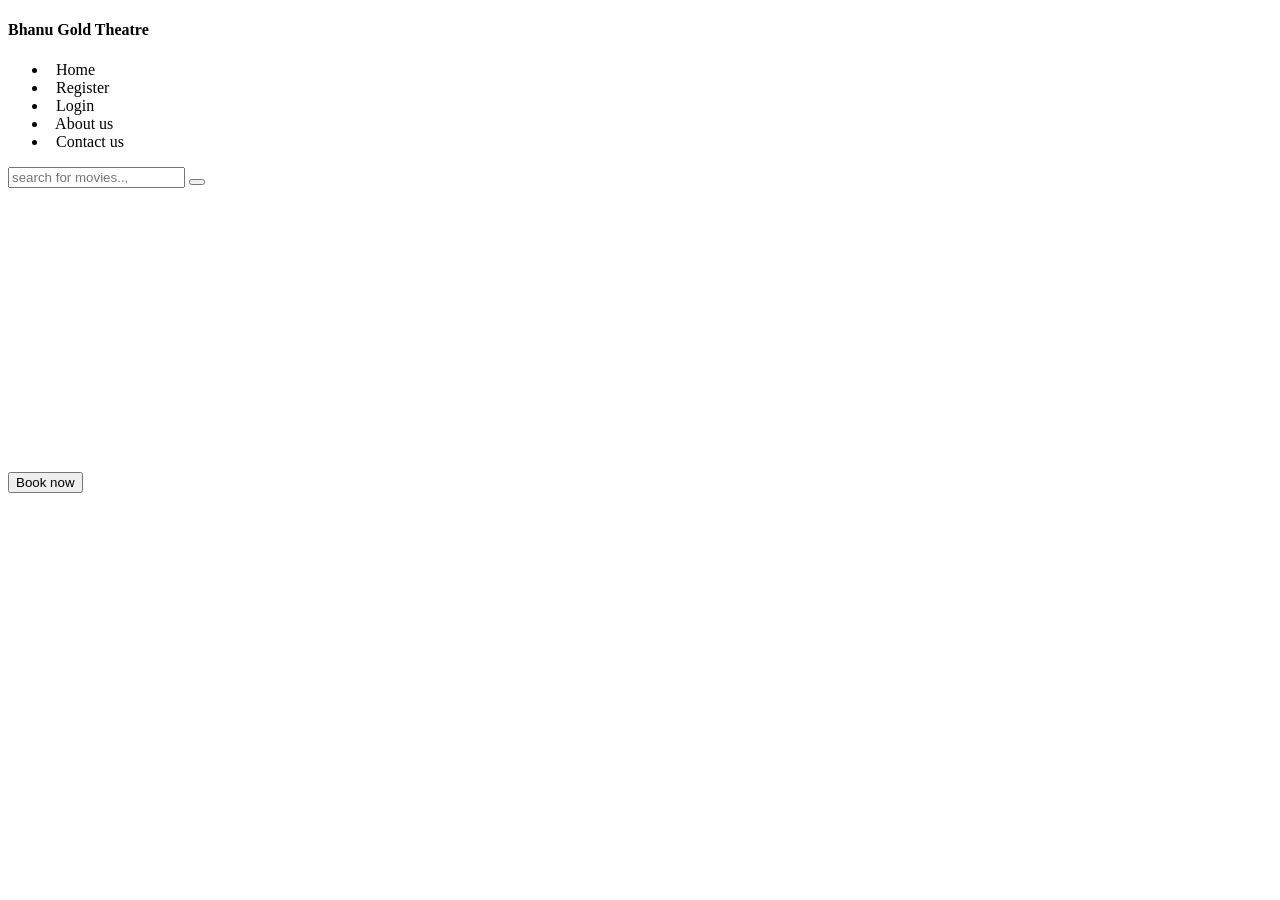
<file: target/classes/templates/index.html>
<!doctype html>
<html lang="en" xmlns:th="http://www.thymeleaf.org">
<head>
<meta charset="UTF-8" />
<title>Home</title>
<link rel="stylesheet" href="#" th:href="@{/css/bootstrap.css}" />
<link rel="stylesheet" href="#" th:href="@{/css/all.css}" />
<link rel="stylesheet" href="#" th:href="@{/css/index.css}" />
</head>
<body>

	<div class="container base">
		<div class="row base-row">
			<div class="col-3 menu">
			<div class="logo mb-5 text-center text-light bg-dark pt-1 pb-1">
			<h4>Bhanu Gold Theatre</h4>
			</div>
				<ul class="list">
					<li><a th:classappend="${menu == 'home'} ? 'text-dark' : ' '" th:href="@{/}"><i class="fas fa-home"></i>&nbsp;&nbsp;Home</a></li>
					<li><a th:href="@{/register}"><i class="fas fa-user-plus"></i>&nbsp;&nbsp;Register</a></li>
					<li><a th:href="@{/loginForm}"><i class="fas fa-users"></i>&nbsp;&nbsp;Login</a></li>
					<li><a th:href="@{/aboutus}"><i class="fas fa-address-card"></i>&nbsp;&nbsp;About us</a></li>
					<li><a th:href="@{/contactus}"><i class="fas fa-phone-square-alt"></i>&nbsp;&nbsp;Contact us</a></li>
				</ul>
			</div>
			<div class="col-9 before_login_home">
				<div class="before_head">
					<form action="">
						<input type="text" placeholder="search for movies..," />
						<button>
							<i class="fa fa-search"></i>
						</button>

					</form>


				</div>
				<div class="before_main_section">
					<div class="card-section" th:each="movies : ${movieList}">
						<form th:action="@{/booking}" method="get">
							<img th:src="@{${'images/'+movies.image}}" height="280px" alt="" />
							<div class="card_body mt-1">
								<button class="btn btn-primary" type="submit" name="movieName" th:value="${movies.movieName}">Book now</button>
							</div>
						</form>
					</div>
<!-- 					<div class="card-section">
						<form th:action="@{/booking}" method="get">
							<img src="images/backgroung poster.jpeg" alt="" />
							<div class="card_body">
								<h5>Title</h5>
								<button class="btn btn-primary" type="submit" name="movieName" value="Sahil">Book now</button>
							</div>
						</form>
					</div>
					<div class="card-section">
						<form th:action="@{/booking}" method="get">
							<img src="images/backgroung poster.jpeg" alt="" />
							<div class="card_body">
								<h5>Title</h5>
								<button class="btn btn-primary" type="submit" name="movieName" value="Sahil">Book now</button>
							</div>
						</form>
					</div>
					<div class="card-section">
						<form th:action="@{/booking}" method="get">
							<img src="images/backgroung poster.jpeg" alt="" />
							<div class="card_body">
								<h5>Title</h5>
								<button class="btn btn-primary" type="submit" name="movieName" value="Sahil">Book now</button>
							</div>
						</form>
					</div>
					<div class="card-section">
						<form th:action="@{/booking}" method="get">
							<img src="images/backgroung poster.jpeg" alt="" />
							<div class="card_body">
								<h5>Title</h5>
								<button class="btn btn-primary" type="submit" name="movieName" value="Sahil">Book now</button>
							</div>
						</form>
					</div>
					<div class="card-section">
						<form th:action="@{/booking}" method="get">
							<img src="images/backgroung poster.jpeg" alt="" />
							<div class="card_body">
								<h5>Title</h5>
								<button class="btn btn-primary" type="submit" name="movieName" value="Sahil">Book now</button>
							</div>
						</form>
					</div> -->
					
					
				</div>


			</div>
		</div>

	</div>
</body>
</html>
</file>
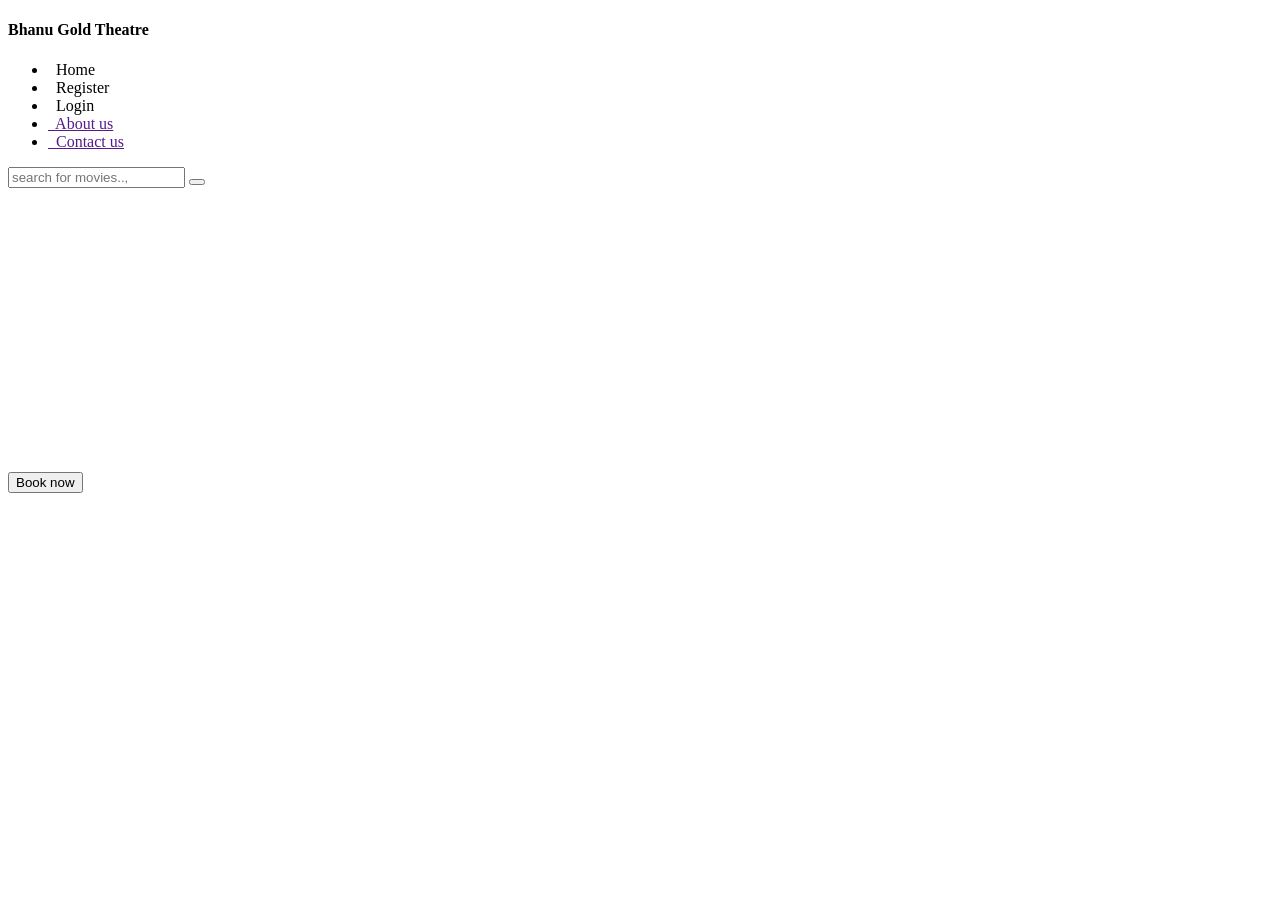
<file: bin/src/main/resources/templates/index.html>
<!doctype html>
<html lang="en" xmlns:th="http://www.thymeleaf.org">
<head>
<meta charset="UTF-8" />
<title>Home</title>
<link rel="stylesheet" href="#" th:href="@{/css/bootstrap.css}" />
<link rel="stylesheet" href="#" th:href="@{/css/all.css}" />
<link rel="stylesheet" href="#" th:href="@{/css/index.css}" />
</head>
<body>

	<div class="container base">
		<div class="row base-row">
			<div class="col-3 menu">
			<div class="logo mb-5 text-center text-light bg-dark pt-1 pb-1">
			<h4>Bhanu Gold Theatre</h4>
			</div>
				<ul class="list">
					<li><a th:classappend="${menu == 'home'} ? 'text-dark' : ' '" th:href="@{/}"><i class="fas fa-home"></i>&nbsp;&nbsp;Home</a></li>
					<li><a th:href="@{/register}"><i class="fas fa-user-plus"></i>&nbsp;&nbsp;Register</a></li>
					<li><a th:href="@{/loginForm}"><i class="fas fa-users"></i>&nbsp;&nbsp;Login</a></li>
					<li><a href=""><i class="fas fa-address-card"></i>&nbsp;&nbsp;About
							us</a></li>
					<li><a href=""><i class="fas fa-phone-square-alt"></i>&nbsp;&nbsp;Contact
							us</a></li>
				</ul>
			</div>
			<div class="col-9 before_login_home">
				<div class="before_head">
					<form action="">
						<input type="text" placeholder="search for movies..," />
						<button>
							<i class="fa fa-search"></i>
						</button>

					</form>


				</div>
				<div class="before_main_section">
					<div class="card-section" th:each="movies : ${movieList}">
						<form th:action="@{/booking}" method="get">
							<img th:src="@{${'images/'+movies.image}}" height="280px" alt="" />
							<div class="card_body mt-1">
								<button class="btn btn-primary" type="submit" name="movieName" th:value="${movies.movieName}">Book now</button>
							</div>
						</form>
					</div>
<!-- 					<div class="card-section">
						<form th:action="@{/booking}" method="get">
							<img src="images/backgroung poster.jpeg" alt="" />
							<div class="card_body">
								<h5>Title</h5>
								<button class="btn btn-primary" type="submit" name="movieName" value="Sahil">Book now</button>
							</div>
						</form>
					</div>
					<div class="card-section">
						<form th:action="@{/booking}" method="get">
							<img src="images/backgroung poster.jpeg" alt="" />
							<div class="card_body">
								<h5>Title</h5>
								<button class="btn btn-primary" type="submit" name="movieName" value="Sahil">Book now</button>
							</div>
						</form>
					</div>
					<div class="card-section">
						<form th:action="@{/booking}" method="get">
							<img src="images/backgroung poster.jpeg" alt="" />
							<div class="card_body">
								<h5>Title</h5>
								<button class="btn btn-primary" type="submit" name="movieName" value="Sahil">Book now</button>
							</div>
						</form>
					</div>
					<div class="card-section">
						<form th:action="@{/booking}" method="get">
							<img src="images/backgroung poster.jpeg" alt="" />
							<div class="card_body">
								<h5>Title</h5>
								<button class="btn btn-primary" type="submit" name="movieName" value="Sahil">Book now</button>
							</div>
						</form>
					</div>
					<div class="card-section">
						<form th:action="@{/booking}" method="get">
							<img src="images/backgroung poster.jpeg" alt="" />
							<div class="card_body">
								<h5>Title</h5>
								<button class="btn btn-primary" type="submit" name="movieName" value="Sahil">Book now</button>
							</div>
						</form>
					</div> -->
					
					
				</div>


			</div>
		</div>

	</div>
</body>
</html>
</file>
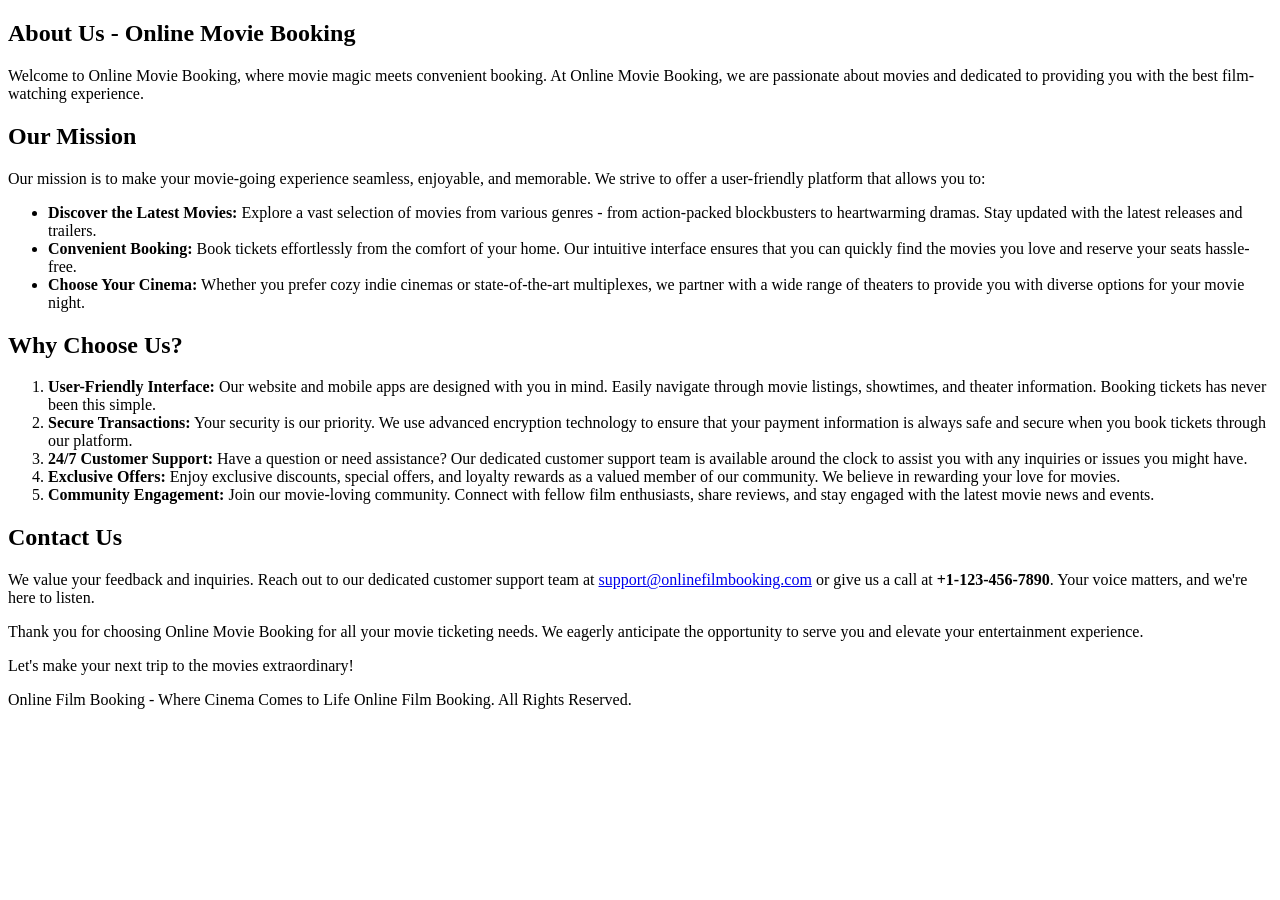
<file: target/classes/templates/aboutus.html>
<!DOCTYPE html>
<html lang="en" xmlns:th="http://www.thymeleaf.org">

<head>
    <meta charset="UTF-8">
    <meta name="viewport" content="width=device-width, initial-scale=1.0">
    <link rel="stylesheet" th:href="@{/css/bootstrap.css}" />
    <link rel="stylesheet" th:href="@{/css/all.css}" />
    <link rel="stylesheet" th:href="@{/css/index.css}" />
    <link rel="stylesheet" th:href="@{/css/aboutus.css}" /> 
   <title>About Us - Online Movie Booking</title>
</head>

<body>
    <header></header>

    <main>
        <section class="about-us-section">
            <h1>About Us - Online Movie Booking</h1>
            <p>
                Welcome to Online Movie Booking, where movie magic meets convenient booking. At Online Movie Booking, we are passionate about movies and dedicated to providing you with the best film-watching experience.
            </p>
            <h2>Our Mission</h2>
            <p>
                Our mission is to make your movie-going experience seamless, enjoyable, and memorable. We strive to offer a user-friendly platform that allows you to:
            </p>
            <ul>
                <li><strong>Discover the Latest Movies:</strong> Explore a vast selection of movies from various genres - from action-packed blockbusters to heartwarming dramas. Stay updated with the latest releases and trailers.</li>
                <li><strong>Convenient Booking:</strong> Book tickets effortlessly from the comfort of your home. Our intuitive interface ensures that you can quickly find the movies you love and reserve your seats hassle-free.</li>
                <li><strong>Choose Your Cinema:</strong> Whether you prefer cozy indie cinemas or state-of-the-art multiplexes, we partner with a wide range of theaters to provide you with diverse options for your movie night.</li>
            </ul>
            <h2>Why Choose Us?</h2>
            <ol>
                <li><strong>User-Friendly Interface:</strong> Our website and mobile apps are designed with you in mind. Easily navigate through movie listings, showtimes, and theater information. Booking tickets has never been this simple.</li>
                <li><strong>Secure Transactions:</strong> Your security is our priority. We use advanced encryption technology to ensure that your payment information is always safe and secure when you book tickets through our platform.</li>
                <li><strong>24/7 Customer Support:</strong> Have a question or need assistance? Our dedicated customer support team is available around the clock to assist you with any inquiries or issues you might have.</li>
                <li><strong>Exclusive Offers:</strong> Enjoy exclusive discounts, special offers, and loyalty rewards as a valued member of our community. We believe in rewarding your love for movies.</li>
                <li><strong>Community Engagement:</strong> Join our movie-loving community. Connect with fellow film enthusiasts, share reviews, and stay engaged with the latest movie news and events.</li>
            </ol>
            <h2>Contact Us</h2>
            <p>
                We value your feedback and inquiries. Reach out to our dedicated customer support team at <a href="mailto:support@onlinefilmbooking.com">support@onlinefilmbooking.com</a> or give us a call at <strong>+1-123-456-7890</strong>. Your voice matters, and we're here to listen.
            </p>
            <p>
                Thank you for choosing Online Movie Booking for all your movie ticketing needs. We eagerly anticipate the opportunity to serve you and elevate your entertainment experience.
            </p>
            <p>Let's make your next trip to the movies extraordinary!</p>
        </section>
    </main>

    <footer>
        <p>Online Film Booking - Where Cinema Comes to Life  Online Film Booking. All Rights Reserved.</p>
    </footer>
</body>

</html>
</file>
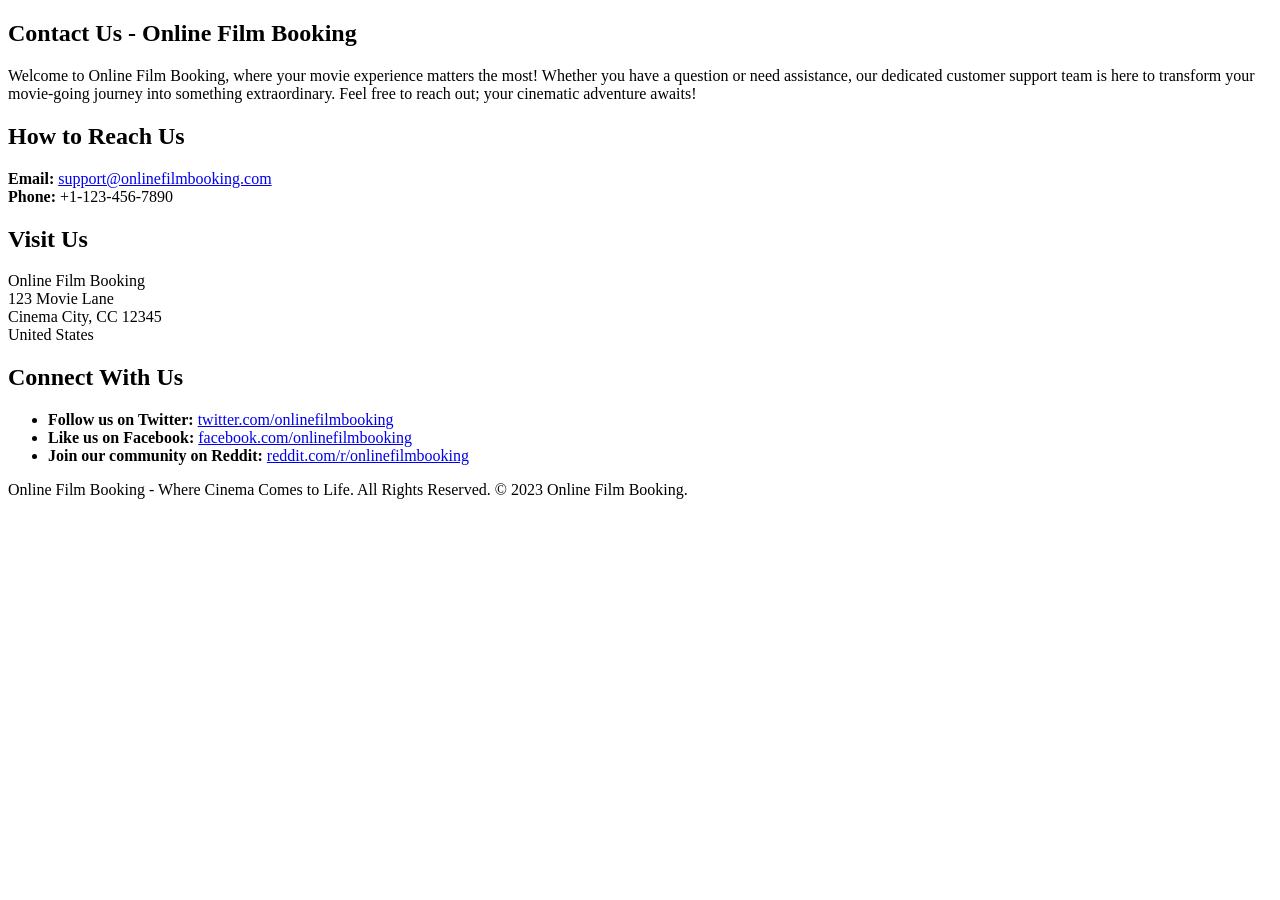
<file: target/classes/templates/contactus.html>
<!DOCTYPE html>
<html lang="en" xmlns:th="http://www.thymeleaf.org">

<head>
    <meta charset="UTF-8">
    <meta name="viewport" content="width=device-width, initial-scale=1.0">
    <link rel="stylesheet" th:href="@{/css/bootstrap.css}" />
    <link rel="stylesheet" th:href="@{/css/all.css}" />
    <link rel="stylesheet" th:href="@{/css/index.css}" />
    <link rel="stylesheet" th:href="@{/css/contactus.css}" /> 
    <title>About Us - Online Movie Booking</title>
</head>

<body>
    <header></header>

    <main>
        <section class="contact-section">
            <h1>Contact Us - Online Film Booking</h1>
            <p>
           		 Welcome to Online Film Booking, where your movie experience matters the most! Whether you have a question or need assistance, 
           		 our dedicated customer support team is here to transform your movie-going journey into something extraordinary. 
            	 Feel free to reach out; your cinematic adventure awaits!
            </p>
            
            <h2>How to Reach Us</h2>
            <p>
                <strong>Email:</strong> <a href="mailto:support@onlinefilmbooking.com">support@onlinefilmbooking.com</a><br>
                <strong>Phone:</strong> +1-123-456-7890
            </p>
            <h2>Visit Us</h2>
            <p>
                Online Film Booking<br>
                123 Movie Lane<br>
                Cinema City, CC 12345<br>
                United States
            </p>
            <h2>Connect With Us</h2>
            <ul>
                <li><strong>Follow us on Twitter:</strong> <a href="https://twitter.com/onlinefilmbooking">twitter.com/onlinefilmbooking</a></li>
                <li><strong>Like us on Facebook:</strong> <a href="https://www.facebook.com/onlinefilmbooking">facebook.com/onlinefilmbooking</a></li>
                <li><strong>Join our community on Reddit:</strong> <a href="https://www.reddit.com/r/onlinefilmbooking">reddit.com/r/onlinefilmbooking</a></li>
            </ul>
        </section>
    </main>

    <footer>
        <p>Online Film Booking - Where Cinema Comes to Life. All Rights Reserved. © 2023 Online Film Booking.</p>
    </footer>
</body>

</html>
</file>
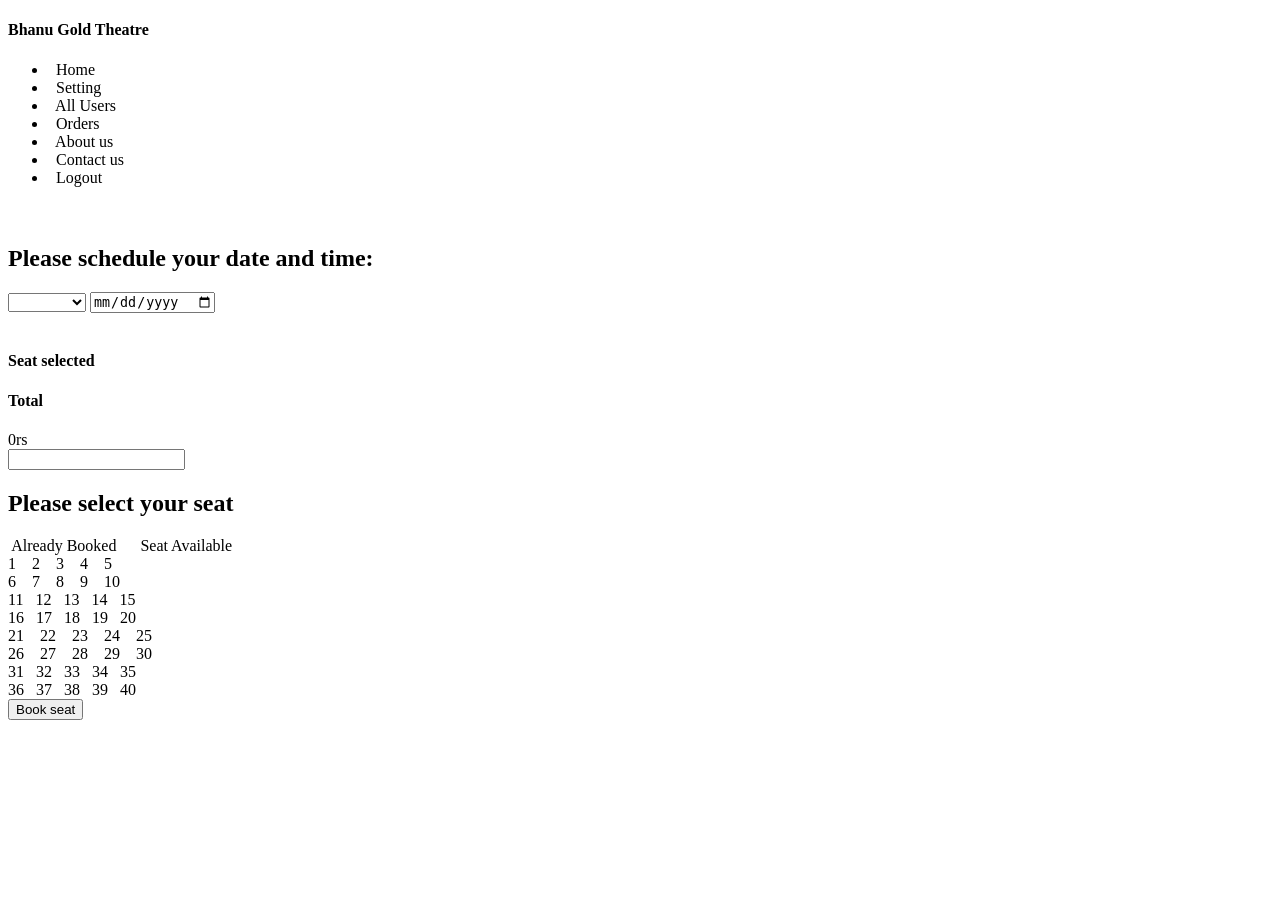
<file: target/classes/templates/dashboard.html>
<!doctype html>
<html lang="en" xmlns:th="http://www.thymeleaf.org">
<head>
<meta charset="UTF-8" />
<title>Home</title>
<link rel="stylesheet" href="#" th:href="@{/css/bootstrap.css}" />
<link rel="stylesheet" href="#" th:href="@{/css/all.css}" />
<link rel="stylesheet" href="#" th:href="@{/css/index.css}" />
</head>
<body>

	<div class="container base">
		<div class="row base-row">
			<div class="col-3 menu">
			<div class="logo mb-5 text-center text-light bg-dark pt-1 pb-1">
			<h4>Bhanu Gold Theatre</h4>
			</div>
				<ul class="list">
					<li><a th:href="@{/home}"><i class="fas fa-home"></i>&nbsp;&nbsp;Home</a></li>
					<li><a th:href="@{/setting}"><i class="fas fa-cogs"></i>&nbsp;&nbsp;Setting</a></li>
					<li th:if="${session.user.bid==1}"><a th:href="@{/all-customers-records}"><i class="fas fa-users"></i>&nbsp;&nbsp;All Users</a></li>
					<li><a th:href="@{/order-history}"><i class="fas fa-history"></i>&nbsp;&nbsp;Orders</a></li>
					<li><a th:href="@{/aboutus}"><i class="fas fa-address-card"></i>&nbsp;&nbsp;About us</a></li>
					<li><a th:href="@{/contactus}"><i class="fas fa-phone-square-alt"></i>&nbsp;&nbsp;Contact us</a></li>
					<li><a th:href="@{/logout}"><i class="fas fa-sign-out-alt"></i>&nbsp;&nbsp;Logout</a></li>
				</ul>
			</div>
			<div class="col-9 dashboard">
				<div class="dashboard-section">
					<div class="dashboard-head">
						<p>
							<span><i class="fas fa-user"></i></span>&nbsp;<span
								class="name-user" th:if="${session.user.name}"
								th:text="${session.user.name}"></span>&nbsp;&nbsp;&nbsp;&nbsp;&nbsp;<span><i class="fas fa-envelope"></i>
								<sup><i class="fas fa-sms"></i></sup></span>
						</p>
					</div>
					<div class="dashboard-seat">

										<h2>Please schedule your date and time:</h2>
				<div class="date_form">
					<form th:action="@{/check}" method="post" id="form">
						<select name="localtime" id="timeselect">
							<option th:value="${time}" th:text="${'>>'+time}"></option>
							<option value="09:00 am">09:00 am</option>
							<option value="12:00 am">12:00 am</option>
							<option value="03:00 pm">03:00 pm</option>
							<option value="06:00 pm">06:00 pm</option>
							<option value="09:00 pm">09:00 pm</option>
						</select> <input type="date" name="localdate" th:value="${date}" th:min="${min}" th:max="${max}" id="dateselect" />

					</form>

				</div>
				<br />
				<div class="jumbotron p-0 js-seat text-center">
				<h4>Seat selected</h4>
				<div class="dynamic-seat" id="seat-dynamic" style="word-break: break-all">
				
				</div>
				<h4>Total</h4>
				<label id="show-price">0</label><span>rs</span>
				
				</div>
				
				<form th:action="@{/book-seat}" method="post">
				<input type="text" autocomplete="off" name="movieName" th:value="${session.movieName}" />
					<div class="container seat-section">
					<h2>Please select your seat</h2>
					<div class="symbol"><i class="fas fa-square one"></i>&nbsp;<span>Already Booked</span>&nbsp;&nbsp;&nbsp;&nbsp;
					<i class="fas fa-square two"></i>&nbsp;<span>Seat Available</span>
					</div>
						<div class="row seat-row">
						   <div class="col-5 first">
				
					<input type="checkbox" id="seat1" autocomplete="off" hidden="hidden"
						th:classappend="${#lists.contains(seats, 'seat1')} ? 'box1' : 'mybtn'"
						th:checked="${#lists.contains(seats, 'seat1')}" th:disabled="${#lists.contains(seats, 'seat1')}" value="seat1"
						name="seatNo[]"><label class="btn btn-success" for="seat1">1</label>&nbsp;&nbsp;&nbsp;

					<input type="checkbox" id="seat2" autocomplete="off" hidden="hidden" th:classappend="${#lists.contains(seats, 'seat2')} ? 'box1' : 'mybtn'"
						th:checked="${#lists.contains(seats, 'seat2')}" th:disabled="${#lists.contains(seats, 'seat2')}" value="seat2"
						name="seatNo[]"><label class="btn btn-success" for="seat2">2</label>&nbsp;&nbsp;&nbsp;

					<input type="checkbox" id="seat3" autocomplete="off" hidden="hidden" th:classappend="${#lists.contains(seats, 'seat3')} ? 'box1' : 'mybtn'"
						th:checked="${#lists.contains(seats, 'seat3')}" th:disabled="${#lists.contains(seats, 'seat3')}" value="seat3"
						name="seatNo[]"><label class="btn btn-success" for="seat3">3</label>&nbsp;&nbsp;&nbsp;

					<input type="checkbox" id="seat4" autocomplete="off" hidden="hidden" th:classappend="${#lists.contains(seats, 'seat4')} ? 'box1' : 'mybtn'"
						th:checked="${#lists.contains(seats, 'seat4')}" th:disabled="${#lists.contains(seats, 'seat4')}" value="seat4"
						name="seatNo[]"><label class="btn btn-success" for="seat4">4</label>&nbsp;&nbsp;&nbsp;

					<input type="checkbox" id="seat5" autocomplete="off" hidden="hidden" th:classappend="${#lists.contains(seats, 'seat5')} ? 'box1' : 'mybtn'"
						th:checked="${#lists.contains(seats, 'seat5')}" th:disabled="${#lists.contains(seats, 'seat5')}" value="seat5"
						name="seatNo[]"><label class="btn btn-success" for="seat5">5</label><br>

					<input type="checkbox" id="seat6" autocomplete="off" hidden="hidden" th:classappend="${#lists.contains(seats, 'seat6')} ? 'box1' : 'mybtn'"
						th:checked="${#lists.contains(seats, 'seat6')}" th:disabled="${#lists.contains(seats, 'seat6')}" value="seat6"
						name="seatNo[]"><label class="btn btn-success" for="seat6">6</label>&nbsp;&nbsp;&nbsp;

					<input type="checkbox" id="seat7" autocomplete="off" hidden="hidden" th:classappend="${#lists.contains(seats, 'seat7')} ? 'box1' : 'mybtn'"
						th:checked="${#lists.contains(seats, 'seat7')}" th:disabled="${#lists.contains(seats, 'seat7')}" value="seat7"
						name="seatNo[]"><label class="btn btn-success" for="seat7">7</label>&nbsp;&nbsp;&nbsp;

					<input type="checkbox" id="seat8" autocomplete="off" hidden="hidden" th:classappend="${#lists.contains(seats, 'seat8')} ? 'box1' : 'mybtn'"
						th:checked="${#lists.contains(seats, 'seat8')}" th:disabled="${#lists.contains(seats, 'seat8')}" value="seat8"
						name="seatNo[]"><label class="btn btn-success" for="seat8">8</label>&nbsp;&nbsp;&nbsp;

					<input type="checkbox" id="seat9" autocomplete="off" hidden="hidden" th:classappend="${#lists.contains(seats, 'seat9')} ? 'box1' : 'mybtn'"
						th:checked="${#lists.contains(seats, 'seat9')}" th:disabled="${#lists.contains(seats, 'seat9')}" value="seat9"
						name="seatNo[]"><label class="btn btn-success" for="seat9">9</label>&nbsp;&nbsp;&nbsp;

					<input type="checkbox" id="seat10" autocomplete="off" hidden="hidden" th:classappend="${#lists.contains(seats, 'seat10')} ? 'box1' : 'mybtn'"
						th:checked="${#lists.contains(seats, 'seat10')}" th:disabled="${#lists.contains(seats, 'seat10')}"
						value="seat10" name="seatNo[]"><label
						class="btn btn-success" for="seat10">10</label><br>
						
						
						 <input
						type="checkbox" id="seat11" autocomplete="off" hidden="hidden" th:classappend="${#lists.contains(seats, 'seat11')} ? 'box1' : 'mybtn'"
						th:checked="${#lists.contains(seats, 'seat11')}" th:disabled="${#lists.contains(seats, 'seat11')}" value="seat11"
						name="seatNo[]"><label class="btn btn-success" for="seat11">11</label>&nbsp;&nbsp;

					<input type="checkbox" id="seat12" autocomplete="off" hidden="hidden" th:classappend="${#lists.contains(seats, 'seat12')} ? 'box1' : 'mybtn'"
						th:checked="${#lists.contains(seats, 'seat12')}" th:disabled="${#lists.contains(seats, 'seat12')}"
						value="seat12" name="seatNo[]"><label
						class="btn btn-success" for="seat12">12</label>&nbsp;&nbsp;

					<input type="checkbox" id="seat13" autocomplete="off" hidden="hidden" th:classappend="${#lists.contains(seats, 'seat13')} ? 'box1' : 'mybtn'"
						th:checked="${#lists.contains(seats, 'seat13')}" th:disabled="${#lists.contains(seats, 'seat13')}"
						value="seat13" name="seatNo[]"><label
						class="btn btn-success" for="seat13">13</label>&nbsp;&nbsp;

					<input type="checkbox" id="seat14" autocomplete="off" hidden="hidden" th:classappend="${#lists.contains(seats, 'seat14')} ? 'box1' : 'mybtn'"
						th:checked="${#lists.contains(seats, 'seat14')}" th:disabled="${#lists.contains(seats, 'seat14')}"
						value="seat14" name="seatNo[]"><label
						class="btn btn-success" for="seat14">14</label>&nbsp;&nbsp;

					<input type="checkbox" id="seat15" autocomplete="off" hidden="hidden" th:classappend="${#lists.contains(seats, 'seat15')} ? 'box1' : 'mybtn'"
						th:checked="${#lists.contains(seats, 'seat15')}" th:disabled="${#lists.contains(seats, 'seat15')}"
						value="seat15" name="seatNo[]"><label
						class="btn btn-success" for="seat15">15</label><br>
						
						
						 <input
						type="checkbox" id="seat16" autocomplete="off" hidden="hidden" th:classappend="${#lists.contains(seats, 'seat16')} ? 'box1' : 'mybtn'"
						th:checked="${#lists.contains(seats, 'seat16')}" th:disabled="${#lists.contains(seats, 'seat16')}" value="seat16"
						name="seatNo[]"><label class="btn btn-success" for="seat16">16</label>&nbsp;&nbsp;

					<input type="checkbox" id="seat17" autocomplete="off" hidden="hidden" th:classappend="${#lists.contains(seats, 'seat17')} ? 'box1' : 'mybtn'"
						th:checked="${#lists.contains(seats, 'seat17')}" th:disabled="${#lists.contains(seats, 'seat17')}"
						value="seat17" name="seatNo[]"><label
						class="btn btn-success" for="seat17">17</label>&nbsp;&nbsp;

					<input type="checkbox" id="seat18" autocomplete="off" hidden="hidden" th:classappend="${#lists.contains(seats, 'seat18')} ? 'box1' : 'mybtn'"
						th:checked="${#lists.contains(seats, 'seat18')}" th:disabled="${#lists.contains(seats, 'seat18')}"
						value="seat18" name="seatNo[]"><label
						class="btn btn-success" for="seat18">18</label>&nbsp;&nbsp;

					<input type="checkbox" id="seat19" autocomplete="off" hidden="hidden" th:classappend="${#lists.contains(seats, 'seat19')} ? 'box1' : 'mybtn'"
						th:checked="${#lists.contains(seats, 'seat19')}" th:disabled="${#lists.contains(seats, 'seat19')}"
						value="seat19" name="seatNo[]"><label
						class="btn btn-success" for="seat19">19</label>&nbsp;&nbsp;

					<input type="checkbox" id="seat20" autocomplete="off" hidden="hidden" th:classappend="${#lists.contains(seats, 'seat20')} ? 'box1' : 'mybtn'"
						th:checked="${#lists.contains(seats, 'seat20')}" th:disabled="${#lists.contains(seats, 'seat20')}"
						value="seat20" name="seatNo[]"><label
						class="btn btn-success" for="seat20">20</label>
						   
						   
						   </div>
						    <div class="col-5 second">
						      <input type="checkbox" id="seat21" autocomplete="off" hidden="hidden"
						th:classappend="${#lists.contains(seats, 'seat21')} ? 'box1' : 'mybtn'"
						th:checked="${#lists.contains(seats, 'seat21')}" th:disabled="${#lists.contains(seats, 'seat21')}" value="seat21"
						name="seatNo[]"><label class="btn btn-success" for="seat21">21</label>&nbsp;&nbsp;&nbsp;

					<input type="checkbox" id="seat22" autocomplete="off" hidden="hidden" th:classappend="${#lists.contains(seats, 'seat22')} ? 'box1' : 'mybtn'"
						th:checked="${#lists.contains(seats, 'seat22')}" th:disabled="${#lists.contains(seats, 'seat22')}" value="seat22"
						name="seatNo[]"><label class="btn btn-success" for="seat22">22</label>&nbsp;&nbsp;&nbsp;

					<input type="checkbox" id="seat23" autocomplete="off" hidden="hidden" th:classappend="${#lists.contains(seats, 'seat23')} ? 'box1' : 'mybtn'"
						th:checked="${#lists.contains(seats, 'seat23')}" th:disabled="${#lists.contains(seats, 'seat23')}" value="seat23"
						name="seatNo[]"><label class="btn btn-success" for="seat23">23</label>&nbsp;&nbsp;&nbsp;

					<input type="checkbox" id="seat24" autocomplete="off" hidden="hidden" th:classappend="${#lists.contains(seats, 'seat24')} ? 'box1' : 'mybtn'"
						th:checked="${#lists.contains(seats, 'seat24')}" th:disabled="${#lists.contains(seats, 'seat24')}" value="seat24"
						name="seatNo[]"><label class="btn btn-success" for="seat24">24</label>&nbsp;&nbsp;&nbsp;

					<input type="checkbox" id="seat25" autocomplete="off" hidden="hidden" th:classappend="${#lists.contains(seats, 'seat25')} ? 'box1' : 'mybtn'"
						th:checked="${#lists.contains(seats, 'seat25')}" th:disabled="${#lists.contains(seats, 'seat25')}" value="seat25"
						name="seatNo[]"><label class="btn btn-success" for="seat25">25</label><br>

					<input type="checkbox" id="seat26" autocomplete="off" hidden="hidden" th:classappend="${#lists.contains(seats, 'seat26')} ? 'box1' : 'mybtn'"
						th:checked="${#lists.contains(seats, 'seat26')}" th:disabled="${#lists.contains(seats, 'seat26')}" value="seat26"
						name="seatNo[]"><label class="btn btn-success" for="seat26">26</label>&nbsp;&nbsp;&nbsp;

					<input type="checkbox" id="seat27" autocomplete="off" hidden="hidden" th:classappend="${#lists.contains(seats, 'seat27')} ? 'box1' : 'mybtn'"
						th:checked="${#lists.contains(seats, 'seat27')}" th:disabled="${#lists.contains(seats, 'seat27')}" value="seat27"
						name="seatNo[]"><label class="btn btn-success" for="seat27">27</label>&nbsp;&nbsp;&nbsp;

					<input type="checkbox" id="seat28" autocomplete="off" hidden="hidden" th:classappend="${#lists.contains(seats, 'seat28')} ? 'box1' : 'mybtn'"
						th:checked="${#lists.contains(seats, 'seat28')}" th:disabled="${#lists.contains(seats, 'seat28')}" value="seat28"
						name="seatNo[]"><label class="btn btn-success" for="seat28">28</label>&nbsp;&nbsp;&nbsp;

					<input type="checkbox" id="seat29" autocomplete="off" hidden="hidden" th:classappend="${#lists.contains(seats, 'seat29')} ? 'box1' : 'mybtn'"
						th:checked="${#lists.contains(seats, 'seat29')}" th:disabled="${#lists.contains(seats, 'seat29')}" value="seat29"
						name="seatNo[]"><label class="btn btn-success" for="seat29">29</label>&nbsp;&nbsp;&nbsp;

					<input type="checkbox" id="seat30" autocomplete="off" hidden="hidden" th:classappend="${#lists.contains(seats, 'seat30')} ? 'box1' : 'mybtn'"
						th:checked="${#lists.contains(seats, 'seat30')}" th:disabled="${#lists.contains(seats, 'seat30')}"
						value="seat30" name="seatNo[]"><label
						class="btn btn-success" for="seat30">30</label><br>
						
						
						 <input
						type="checkbox" id="seat31" autocomplete="off" hidden="hidden" th:classappend="${#lists.contains(seats, 'seat31')} ? 'box1' : 'mybtn'"
						th:checked="${#lists.contains(seats, 'seat31')}" th:disabled="${#lists.contains(seats, 'seat31')}" value="seat31"
						name="seatNo[]"><label class="btn btn-success" for="seat31">31</label>&nbsp;&nbsp;

					<input type="checkbox" id="seat32" autocomplete="off" hidden="hidden" th:classappend="${#lists.contains(seats, 'seat32')} ? 'box1' : 'mybtn'"
						th:checked="${#lists.contains(seats, 'seat32')}" th:disabled="${#lists.contains(seats, 'seat32')}"
						value="seat32" name="seatNo[]"><label
						class="btn btn-success" for="seat32">32</label>&nbsp;&nbsp;

					<input type="checkbox" id="seat33" autocomplete="off" hidden="hidden" th:classappend="${#lists.contains(seats, 'seat33')} ? 'box1' : 'mybtn'"
						th:checked="${#lists.contains(seats, 'seat33')}" th:disabled="${#lists.contains(seats, 'seat33')}"
						value="seat33" name="seatNo[]"><label
						class="btn btn-success" for="seat33">33</label>&nbsp;&nbsp;

					<input type="checkbox" id="seat34" autocomplete="off" hidden="hidden" th:classappend="${#lists.contains(seats, 'seat34')} ? 'box1' : 'mybtn'"
						th:checked="${#lists.contains(seats, 'seat34')}" th:disabled="${#lists.contains(seats, 'seat34')}"
						value="seat34" name="seatNo[]"><label
						class="btn btn-success" for="seat34">34</label>&nbsp;&nbsp;

					<input type="checkbox" id="seat35" autocomplete="off" hidden="hidden" th:classappend="${#lists.contains(seats, 'seat35')} ? 'box1' : 'mybtn'"
						th:checked="${#lists.contains(seats, 'seat35')}" th:disabled="${#lists.contains(seats, 'seat35')}"
						value="seat35" name="seatNo[]"><label
						class="btn btn-success" for="seat35">35</label><br>
						
						
						 <input
						type="checkbox" id="seat36" autocomplete="off" hidden="hidden" th:classappend="${#lists.contains(seats, 'seat36')} ? 'box1' : 'mybtn'"
						th:checked="${#lists.contains(seats, 'seat36')}" th:disabled="${#lists.contains(seats, 'seat36')}" value="seat36"
						name="seatNo[]"><label class="btn btn-success" for="seat36">36</label>&nbsp;&nbsp;

					<input type="checkbox" id="seat37" autocomplete="off" hidden="hidden" th:classappend="${#lists.contains(seats, 'seat37')} ? 'box1' : 'mybtn'"
						th:checked="${#lists.contains(seats, 'seat37')}" th:disabled="${#lists.contains(seats, 'seat37')}"
						value="seat37" name="seatNo[]"><label
						class="btn btn-success" for="seat37">37</label>&nbsp;&nbsp;

					<input type="checkbox" id="seat38" autocomplete="off" hidden="hidden" th:classappend="${#lists.contains(seats, 'seat38')} ? 'box1' : 'mybtn'"
						th:checked="${#lists.contains(seats, 'seat38')}" th:disabled="${#lists.contains(seats, 'seat38')}"
						value="seat38" name="seatNo[]"><label
						class="btn btn-success" for="seat38">38</label>&nbsp;&nbsp;

					<input type="checkbox" id="seat39" autocomplete="off" hidden="hidden" th:classappend="${#lists.contains(seats, 'seat39')} ? 'box1' : 'mybtn'"
						th:checked="${#lists.contains(seats, 'seat39')}" th:disabled="${#lists.contains(seats, 'seat39')}"
						value="seat39" name="seatNo[]"><label
						class="btn btn-success" for="seat39">39</label>&nbsp;&nbsp;

					<input type="checkbox" id="seat40" autocomplete="off" hidden="hidden" th:classappend="${#lists.contains(seats, 'seat40')} ? 'box1' : 'mybtn'"
						th:checked="${#lists.contains(seats, 'seat40')}" th:disabled="${#lists.contains(seats, 'seat40')}"
						value="seat40" name="seatNo[]"><label
						class="btn btn-success" for="seat40">40</label>
						      
						    
						    </div>
						
						
						
						</div>
					</div>
					<button type="submit" class="btn btn-primary btn1">Book seat</button>
				</form>
							
				</div>		

				</div>
			</div>
		</div>

	</div>

	<script>
	
		document.getElementById("dateselect").onchange = function() {
			document.getElementById("form").submit();
		}

		document.getElementById("timeselect").onchange = function() {
			document.getElementById("form").submit();
		}
		
		
		const mySeats = document.getElementById('seat-dynamic');
		const myPrice = document.getElementById('show-price');
		var total = 0;
		var seat = [];
		const checkBox = document.querySelectorAll('input[type="checkbox"]');
		for (var i = 0; i < checkBox.length; i++) {
			checkBox[i].addEventListener('click', displayValue);

		}
		function displayValue(e) {
			var myValue = 525;
			if (e.target.checked == true) {
				seat.push(e.target.id);

				total += myValue;

			} else {
				var index = seat.indexOf(e.target.id);
				seat.splice(index, 1);
				total -= myValue;

			}
			// seat.join("");
			console.log(seat);
			console.log(total);
			mySeats.innerHTML = seat;
			myPrice.innerHTML = total;
		}
	</script>
</body>
</html>
</file>
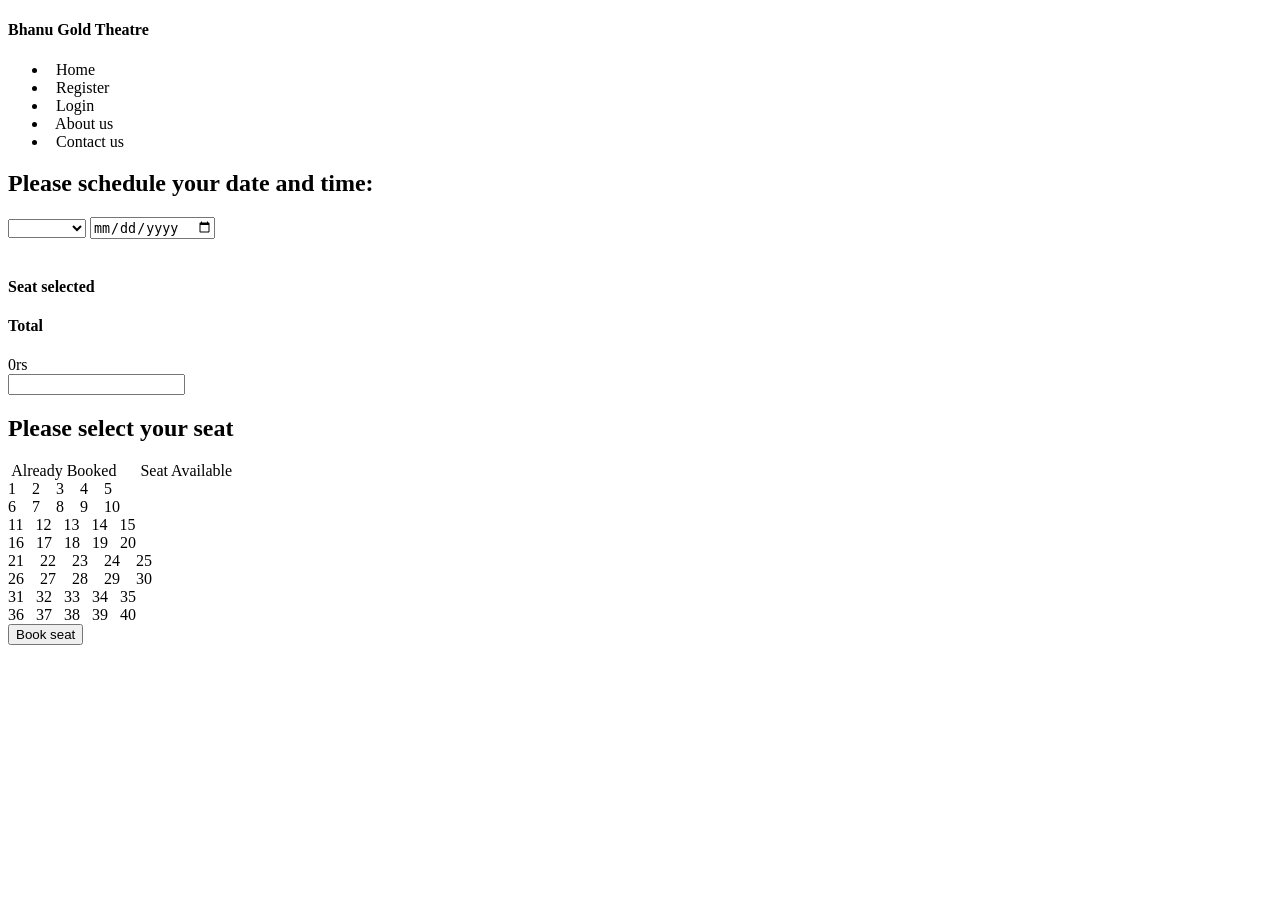
<file: target/classes/templates/home.html>
<!doctype html>
<html lang="en" xmlns:th="http://www.thymeleaf.org">
<head>
<meta charset="UTF-8" />
<title>Booking Process</title>
<link rel="stylesheet" href="#" th:href="@{/css/bootstrap.css}" />
<link rel="stylesheet" href="#" th:href="@{/css/all.css}" />
<link rel="stylesheet" href="#" th:href="@{/css/index.css}" />
</head>
<body>

	<div class="container base">
		<div class="row base-row">
			<div class="col-3 menu">
			<div class="logo mb-5 text-center text-light bg-dark pt-1 pb-1">
			<h4>Bhanu Gold Theatre</h4>
			</div>
				<ul class="list">
					<li><a th:href="@{/}"><i class="fas fa-home"></i>&nbsp;&nbsp;Home</a></li>
					<li><a th:href="@{/register}"><i class="fas fa-user-plus"></i>&nbsp;&nbsp;Register</a></li>
					<li><a th:href="@{/loginForm}"><i class="fas fa-users"></i>&nbsp;&nbsp;Login</a></li>
					<li><a th:href="@{/aboutus}"><i class="fas fa-address-card"></i>&nbsp;&nbsp;About us</a></li>
					<li><a th:href="@{/contactus}"><i class="fas fa-phone-square-alt"></i>&nbsp;&nbsp;Contact us</a></li>
				</ul>
			</div>
			<div class="col-9 seat-main">
				<h2>Please schedule your date and time:</h2>
				<div class="date_form">
					<form th:action="@{/check}" method="post" id="form">
						<select name="localtime" id="timeselect">
							<option th:value="${time}" th:text="${'>>'+time}"></option>
							<option value="09:00 am">09:00 am</option>
							<option value="12:00 am">12:00 am</option>
							<option value="03:00 pm">03:00 pm</option>
							<option value="06:00 pm">06:00 pm</option>
							<option value="09:00 pm">09:00 pm</option>
						</select> <input type="date" required="required" name="localdate" th:value="${date}" th:min="${min}" th:max="${max}" id="dateselect" />

					</form>

				</div>
				<br />
				<div class="jumbotron p-0 js-seat text-center">
				<h4>Seat selected</h4>
				<div class="dynamic-seat" id="seat-dynamic" style="word-break: break-all">
				
				</div>
				<h4>Total</h4>
				<label id="show-price">0</label><span>rs</span>
				
				</div>
				
				<form action="book-seat" method="post">
				<input type="text" name="movieName" th:value="${session.movieName}"/>
					<div class="container seat-section">
					<h2>Please select your seat</h2>
					<div class="symbol"><i class="fas fa-square one"></i>&nbsp;<span>Already Booked</span>&nbsp;&nbsp;&nbsp;&nbsp;
					<i class="fas fa-square two"></i>&nbsp;<span>Seat Available</span>
					</div>
						<div class="row seat-row">
						   <div class="col-5 first">
				
					<input type="checkbox" id="seat1" autocomplete="off" hidden="hidden"
						th:classappend="${#lists.contains(seats, 'seat1')} ? 'box1' : 'mybtn'"
						th:checked="${#lists.contains(seats, 'seat1')}" th:disabled="${#lists.contains(seats, 'seat1')}" value="seat1"
						name="seatNo[]"><label class="btn btn-success" for="seat1">1</label>&nbsp;&nbsp;&nbsp;

					<input type="checkbox" id="seat2" autocomplete="off" hidden="hidden" th:classappend="${#lists.contains(seats, 'seat2')} ? 'box1' : 'mybtn'"
						th:checked="${#lists.contains(seats, 'seat2')}" th:disabled="${#lists.contains(seats, 'seat2')}" value="seat2"
						name="seatNo[]"><label class="btn btn-success" for="seat2">2</label>&nbsp;&nbsp;&nbsp;

					<input type="checkbox" id="seat3" autocomplete="off" hidden="hidden" th:classappend="${#lists.contains(seats, 'seat3')} ? 'box1' : 'mybtn'"
						th:checked="${#lists.contains(seats, 'seat3')}" th:disabled="${#lists.contains(seats, 'seat3')}" value="seat3"
						name="seatNo[]"><label class="btn btn-success" for="seat3">3</label>&nbsp;&nbsp;&nbsp;

					<input type="checkbox" id="seat4" autocomplete="off" hidden="hidden" th:classappend="${#lists.contains(seats, 'seat4')} ? 'box1' : 'mybtn'"
						th:checked="${#lists.contains(seats, 'seat4')}" th:disabled="${#lists.contains(seats, 'seat4')}" value="seat4"
						name="seatNo[]"><label class="btn btn-success" for="seat4">4</label>&nbsp;&nbsp;&nbsp;

					<input type="checkbox" id="seat5" autocomplete="off" hidden="hidden" th:classappend="${#lists.contains(seats, 'seat5')} ? 'box1' : 'mybtn'"
						th:checked="${#lists.contains(seats, 'seat5')}" th:disabled="${#lists.contains(seats, 'seat5')}" value="seat5"
						name="seatNo[]"><label class="btn btn-success" for="seat5">5</label><br>

					<input type="checkbox" id="seat6" autocomplete="off" hidden="hidden" th:classappend="${#lists.contains(seats, 'seat6')} ? 'box1' : 'mybtn'"
						th:checked="${#lists.contains(seats, 'seat6')}" th:disabled="${#lists.contains(seats, 'seat6')}" value="seat6"
						name="seatNo[]"><label class="btn btn-success" for="seat6">6</label>&nbsp;&nbsp;&nbsp;

					<input type="checkbox" id="seat7" autocomplete="off" hidden="hidden" th:classappend="${#lists.contains(seats, 'seat7')} ? 'box1' : 'mybtn'"
						th:checked="${#lists.contains(seats, 'seat7')}" th:disabled="${#lists.contains(seats, 'seat7')}" value="seat7"
						name="seatNo[]"><label class="btn btn-success" for="seat7">7</label>&nbsp;&nbsp;&nbsp;

					<input type="checkbox" id="seat8" autocomplete="off" hidden="hidden" th:classappend="${#lists.contains(seats, 'seat8')} ? 'box1' : 'mybtn'"
						th:checked="${#lists.contains(seats, 'seat8')}" th:disabled="${#lists.contains(seats, 'seat8')}" value="seat8"
						name="seatNo[]"><label class="btn btn-success" for="seat8">8</label>&nbsp;&nbsp;&nbsp;

					<input type="checkbox" id="seat9" autocomplete="off" hidden="hidden" th:classappend="${#lists.contains(seats, 'seat9')} ? 'box1' : 'mybtn'"
						th:checked="${#lists.contains(seats, 'seat9')}" th:disabled="${#lists.contains(seats, 'seat9')}" value="seat9"
						name="seatNo[]"><label class="btn btn-success" for="seat9">9</label>&nbsp;&nbsp;&nbsp;

					<input type="checkbox" id="seat10" autocomplete="off" hidden="hidden" th:classappend="${#lists.contains(seats, 'seat10')} ? 'box1' : 'mybtn'"
						th:checked="${#lists.contains(seats, 'seat10')}" th:disabled="${#lists.contains(seats, 'seat10')}"
						value="seat10" name="seatNo[]"><label
						class="btn btn-success" for="seat10">10</label><br>
						
						
						 <input
						type="checkbox" id="seat11" autocomplete="off" hidden="hidden" th:classappend="${#lists.contains(seats, 'seat11')} ? 'box1' : 'mybtn'"
						th:checked="${#lists.contains(seats, 'seat11')}" th:disabled="${#lists.contains(seats, 'seat11')}" value="seat11"
						name="seatNo[]"><label class="btn btn-success" for="seat11">11</label>&nbsp;&nbsp;

					<input type="checkbox" id="seat12" autocomplete="off" hidden="hidden" th:classappend="${#lists.contains(seats, 'seat12')} ? 'box1' : 'mybtn'"
						th:checked="${#lists.contains(seats, 'seat12')}" th:disabled="${#lists.contains(seats, 'seat12')}"
						value="seat12" name="seatNo[]"><label
						class="btn btn-success" for="seat12">12</label>&nbsp;&nbsp;

					<input type="checkbox" id="seat13" autocomplete="off" hidden="hidden" th:classappend="${#lists.contains(seats, 'seat13')} ? 'box1' : 'mybtn'"
						th:checked="${#lists.contains(seats, 'seat13')}" th:disabled="${#lists.contains(seats, 'seat13')}"
						value="seat13" name="seatNo[]"><label
						class="btn btn-success" for="seat13">13</label>&nbsp;&nbsp;

					<input type="checkbox" id="seat14" autocomplete="off" hidden="hidden" th:classappend="${#lists.contains(seats, 'seat14')} ? 'box1' : 'mybtn'"
						th:checked="${#lists.contains(seats, 'seat14')}" th:disabled="${#lists.contains(seats, 'seat14')}"
						value="seat14" name="seatNo[]"><label
						class="btn btn-success" for="seat14">14</label>&nbsp;&nbsp;

					<input type="checkbox" id="seat15" autocomplete="off" hidden="hidden" th:classappend="${#lists.contains(seats, 'seat15')} ? 'box1' : 'mybtn'"
						th:checked="${#lists.contains(seats, 'seat15')}" th:disabled="${#lists.contains(seats, 'seat15')}"
						value="seat15" name="seatNo[]"><label
						class="btn btn-success" for="seat15">15</label><br>
						
						
						 <input
						type="checkbox" id="seat16" autocomplete="off" hidden="hidden" th:classappend="${#lists.contains(seats, 'seat16')} ? 'box1' : 'mybtn'"
						th:checked="${#lists.contains(seats, 'seat16')}" th:disabled="${#lists.contains(seats, 'seat16')}" value="seat16"
						name="seatNo[]"><label class="btn btn-success" for="seat16">16</label>&nbsp;&nbsp;

					<input type="checkbox" id="seat17" autocomplete="off" hidden="hidden" th:classappend="${#lists.contains(seats, 'seat17')} ? 'box1' : 'mybtn'"
						th:checked="${#lists.contains(seats, 'seat17')}" th:disabled="${#lists.contains(seats, 'seat17')}"
						value="seat17" name="seatNo[]"><label
						class="btn btn-success" for="seat17">17</label>&nbsp;&nbsp;

					<input type="checkbox" id="seat18" autocomplete="off" hidden="hidden" th:classappend="${#lists.contains(seats, 'seat18')} ? 'box1' : 'mybtn'"
						th:checked="${#lists.contains(seats, 'seat18')}" th:disabled="${#lists.contains(seats, 'seat18')}"
						value="seat18" name="seatNo[]"><label
						class="btn btn-success" for="seat18">18</label>&nbsp;&nbsp;

					<input type="checkbox" id="seat19" autocomplete="off" hidden="hidden" th:classappend="${#lists.contains(seats, 'seat19')} ? 'box1' : 'mybtn'"
						th:checked="${#lists.contains(seats, 'seat19')}" th:disabled="${#lists.contains(seats, 'seat19')}"
						value="seat19" name="seatNo[]"><label
						class="btn btn-success" for="seat19">19</label>&nbsp;&nbsp;

					<input type="checkbox" id="seat20" autocomplete="off" hidden="hidden" th:classappend="${#lists.contains(seats, 'seat20')} ? 'box1' : 'mybtn'"
						th:checked="${#lists.contains(seats, 'seat20')}" th:disabled="${#lists.contains(seats, 'seat20')}"
						value="seat20" name="seatNo[]"><label
						class="btn btn-success" for="seat20">20</label>
						   
						   
						   </div>
						    <div class="col-5 second">
						      <input type="checkbox" id="seat21" autocomplete="off" hidden="hidden"
						th:classappend="${#lists.contains(seats, 'seat21')} ? 'box1' : 'mybtn'"
						th:checked="${#lists.contains(seats, 'seat21')}" th:disabled="${#lists.contains(seats, 'seat21')}" value="seat21"
						name="seatNo[]"><label class="btn btn-success" for="seat21">21</label>&nbsp;&nbsp;&nbsp;

					<input type="checkbox" id="seat22" autocomplete="off" hidden="hidden" th:classappend="${#lists.contains(seats, 'seat22')} ? 'box1' : 'mybtn'"
						th:checked="${#lists.contains(seats, 'seat22')}" th:disabled="${#lists.contains(seats, 'seat22')}" value="seat22"
						name="seatNo[]"><label class="btn btn-success" for="seat22">22</label>&nbsp;&nbsp;&nbsp;

					<input type="checkbox" id="seat23" autocomplete="off" hidden="hidden" th:classappend="${#lists.contains(seats, 'seat23')} ? 'box1' : 'mybtn'"
						th:checked="${#lists.contains(seats, 'seat23')}" th:disabled="${#lists.contains(seats, 'seat23')}" value="seat23"
						name="seatNo[]"><label class="btn btn-success" for="seat23">23</label>&nbsp;&nbsp;&nbsp;

					<input type="checkbox" id="seat24" autocomplete="off" hidden="hidden" th:classappend="${#lists.contains(seats, 'seat24')} ? 'box1' : 'mybtn'"
						th:checked="${#lists.contains(seats, 'seat24')}" th:disabled="${#lists.contains(seats, 'seat24')}" value="seat24"
						name="seatNo[]"><label class="btn btn-success" for="seat24">24</label>&nbsp;&nbsp;&nbsp;

					<input type="checkbox" id="seat25" autocomplete="off" hidden="hidden" th:classappend="${#lists.contains(seats, 'seat25')} ? 'box1' : 'mybtn'"
						th:checked="${#lists.contains(seats, 'seat25')}" th:disabled="${#lists.contains(seats, 'seat25')}" value="seat25"
						name="seatNo[]"><label class="btn btn-success" for="seat25">25</label><br>

					<input type="checkbox" id="seat26" autocomplete="off" hidden="hidden" th:classappend="${#lists.contains(seats, 'seat26')} ? 'box1' : 'mybtn'"
						th:checked="${#lists.contains(seats, 'seat26')}" th:disabled="${#lists.contains(seats, 'seat26')}" value="seat26"
						name="seatNo[]"><label class="btn btn-success" for="seat26">26</label>&nbsp;&nbsp;&nbsp;

					<input type="checkbox" id="seat27" autocomplete="off" hidden="hidden" th:classappend="${#lists.contains(seats, 'seat27')} ? 'box1' : 'mybtn'"
						th:checked="${#lists.contains(seats, 'seat27')}" th:disabled="${#lists.contains(seats, 'seat27')}" value="seat27"
						name="seatNo[]"><label class="btn btn-success" for="seat27">27</label>&nbsp;&nbsp;&nbsp;

					<input type="checkbox" id="seat28" autocomplete="off" hidden="hidden" th:classappend="${#lists.contains(seats, 'seat28')} ? 'box1' : 'mybtn'"
						th:checked="${#lists.contains(seats, 'seat28')}" th:disabled="${#lists.contains(seats, 'seat28')}" value="seat28"
						name="seatNo[]"><label class="btn btn-success" for="seat28">28</label>&nbsp;&nbsp;&nbsp;

					<input type="checkbox" id="seat29" autocomplete="off" hidden="hidden" th:classappend="${#lists.contains(seats, 'seat29')} ? 'box1' : 'mybtn'"
						th:checked="${#lists.contains(seats, 'seat29')}" th:disabled="${#lists.contains(seats, 'seat29')}" value="seat29"
						name="seatNo[]"><label class="btn btn-success" for="seat29">29</label>&nbsp;&nbsp;&nbsp;

					<input type="checkbox" id="seat30" autocomplete="off" hidden="hidden" th:classappend="${#lists.contains(seats, 'seat30')} ? 'box1' : 'mybtn'"
						th:checked="${#lists.contains(seats, 'seat30')}" th:disabled="${#lists.contains(seats, 'seat30')}"
						value="seat30" name="seatNo[]"><label
						class="btn btn-success" for="seat30">30</label><br>
						
						
						 <input
						type="checkbox" id="seat31" autocomplete="off" hidden="hidden" th:classappend="${#lists.contains(seats, 'seat31')} ? 'box1' : 'mybtn'"
						th:checked="${#lists.contains(seats, 'seat31')}" th:disabled="${#lists.contains(seats, 'seat31')}" value="seat31"
						name="seatNo[]"><label class="btn btn-success" for="seat31">31</label>&nbsp;&nbsp;

					<input type="checkbox" id="seat32" autocomplete="off" hidden="hidden" th:classappend="${#lists.contains(seats, 'seat32')} ? 'box1' : 'mybtn'"
						th:checked="${#lists.contains(seats, 'seat32')}" th:disabled="${#lists.contains(seats, 'seat32')}"
						value="seat32" name="seatNo[]"><label
						class="btn btn-success" for="seat32">32</label>&nbsp;&nbsp;

					<input type="checkbox" id="seat33" autocomplete="off" hidden="hidden" th:classappend="${#lists.contains(seats, 'seat33')} ? 'box1' : 'mybtn'"
						th:checked="${#lists.contains(seats, 'seat33')}" th:disabled="${#lists.contains(seats, 'seat33')}"
						value="seat33" name="seatNo[]"><label
						class="btn btn-success" for="seat33">33</label>&nbsp;&nbsp;

					<input type="checkbox" id="seat34" autocomplete="off" hidden="hidden" th:classappend="${#lists.contains(seats, 'seat34')} ? 'box1' : 'mybtn'"
						th:checked="${#lists.contains(seats, 'seat34')}" th:disabled="${#lists.contains(seats, 'seat34')}"
						value="seat34" name="seatNo[]"><label
						class="btn btn-success" for="seat34">34</label>&nbsp;&nbsp;

					<input type="checkbox" id="seat35" autocomplete="off" hidden="hidden" th:classappend="${#lists.contains(seats, 'seat35')} ? 'box1' : 'mybtn'"
						th:checked="${#lists.contains(seats, 'seat35')}" th:disabled="${#lists.contains(seats, 'seat35')}"
						value="seat35" name="seatNo[]"><label
						class="btn btn-success" for="seat35">35</label><br>
						
						
						 <input
						type="checkbox" id="seat36" autocomplete="off" hidden="hidden" th:classappend="${#lists.contains(seats, 'seat36')} ? 'box1' : 'mybtn'"
						th:checked="${#lists.contains(seats, 'seat36')}" th:disabled="${#lists.contains(seats, 'seat36')}" value="seat36"
						name="seatNo[]"><label class="btn btn-success" for="seat36">36</label>&nbsp;&nbsp;

					<input type="checkbox" id="seat37" autocomplete="off" hidden="hidden" th:classappend="${#lists.contains(seats, 'seat37')} ? 'box1' : 'mybtn'"
						th:checked="${#lists.contains(seats, 'seat37')}" th:disabled="${#lists.contains(seats, 'seat37')}"
						value="seat37" name="seatNo[]"><label
						class="btn btn-success" for="seat37">37</label>&nbsp;&nbsp;

					<input type="checkbox" id="seat38" autocomplete="off" hidden="hidden" th:classappend="${#lists.contains(seats, 'seat38')} ? 'box1' : 'mybtn'"
						th:checked="${#lists.contains(seats, 'seat38')}" th:disabled="${#lists.contains(seats, 'seat38')}"
						value="seat38" name="seatNo[]"><label
						class="btn btn-success" for="seat38">38</label>&nbsp;&nbsp;

					<input type="checkbox" id="seat39" autocomplete="off" hidden="hidden" th:classappend="${#lists.contains(seats, 'seat39')} ? 'box1' : 'mybtn'"
						th:checked="${#lists.contains(seats, 'seat39')}" th:disabled="${#lists.contains(seats, 'seat39')}"
						value="seat39" name="seatNo[]"><label
						class="btn btn-success" for="seat39">39</label>&nbsp;&nbsp;

					<input type="checkbox" id="seat40" autocomplete="off" hidden="hidden" th:classappend="${#lists.contains(seats, 'seat40')} ? 'box1' : 'mybtn'"
						th:checked="${#lists.contains(seats, 'seat40')}" th:disabled="${#lists.contains(seats, 'seat40')}"
						value="seat40" name="seatNo[]"><label
						class="btn btn-success" for="seat40">40</label>
						      
						    
						    </div>
						
						
						
						</div>
					</div>
					<button type="submit" class="btn btn-primary btn1">Book seat</button>
				</form>


			</div>

			<br>

		</div>

	</div>

	<script>
	
		document.getElementById("dateselect").onchange = function() {
			document.getElementById("form").submit();
		}

		document.getElementById("timeselect").onchange = function() {
			document.getElementById("form").submit();
		}
		
		const mySeats = document.getElementById('seat-dynamic');
		const myPrice = document.getElementById('show-price');
		var total = 0;
		var seat = [];
		const checkBox = document.querySelectorAll('input[type="checkbox"]');
		for (var i = 0; i < checkBox.length; i++) {
			checkBox[i].addEventListener('click', displayValue);

		}
		function displayValue(e) {
			var myValue = 525;
			if (e.target.checked == true) {
				seat.push(e.target.id);

				total += myValue;

			} else {
				var index = seat.indexOf(e.target.id);
				seat.splice(index, 1);
				total -= myValue;

			}
			// seat.join("");
			console.log(seat);
			console.log(total);
			mySeats.innerHTML = seat;
			myPrice.innerHTML = total;
		}
	</script>
</body>
</html>
</file>
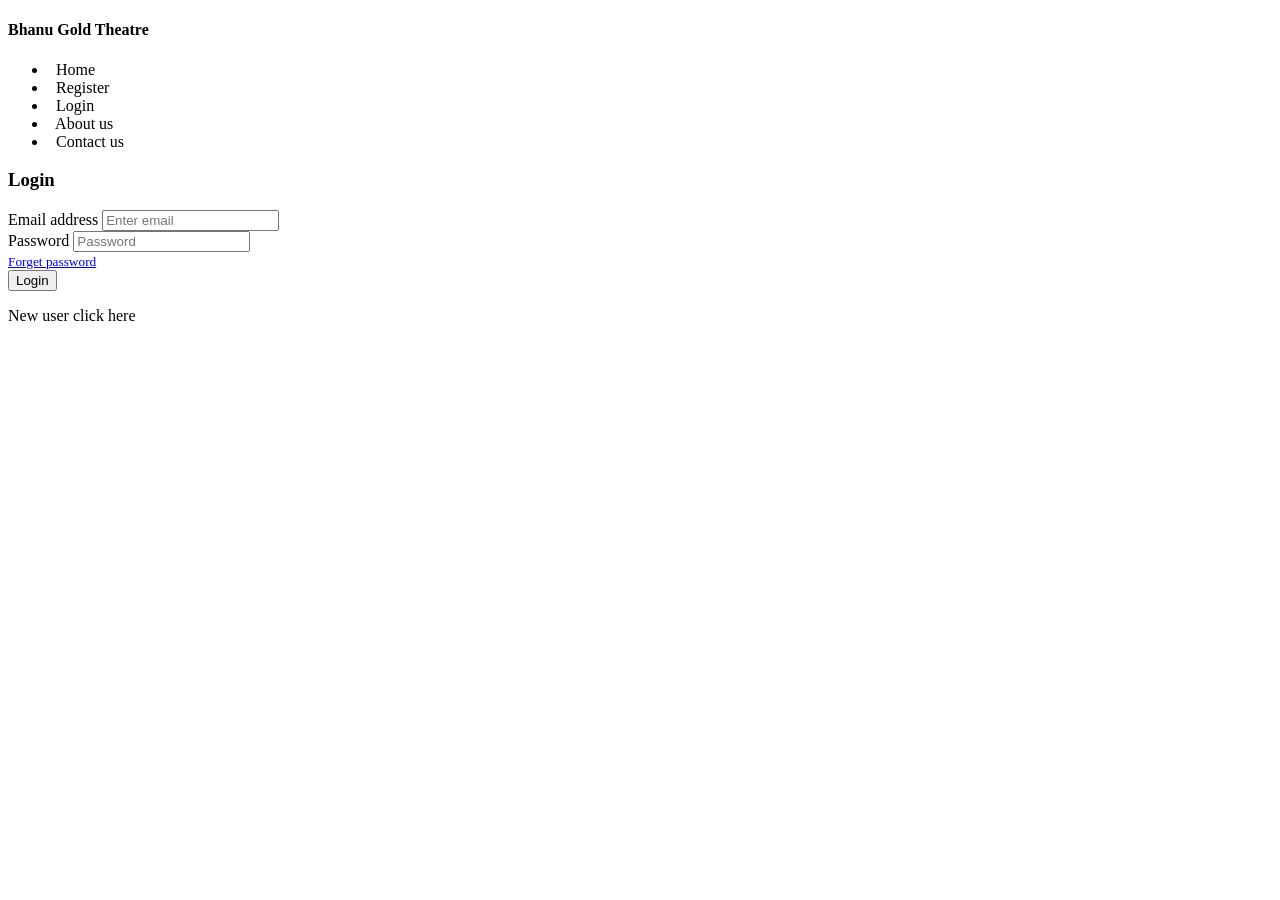
<file: target/classes/templates/login.html>
<!doctype html>
<html lang="en" xmlns:th="http://www.thymeleaf.org">
<head>
<meta charset="UTF-8" />
<title>Home</title>
<link rel="stylesheet" href="#" th:href="@{/css/bootstrap.css}" />
<link rel="stylesheet" href="#" th:href="@{/css/all.css}" />
<link rel="stylesheet" href="#" th:href="@{/css/index.css}" />
</head>
<body>

	<div class="container base">
		<div class="row base-row">
			<div class="col-3 menu">
			<div class="logo mb-5 text-center text-light bg-dark pt-1 pb-1">
			<h4>Bhanu Gold Theatre</h4>
			</div>
				<ul class="list">
					<li><a th:href="@{/}"><i class="fas fa-home"></i>&nbsp;&nbsp;Home</a></li>
					<li><a th:href="@{/register}"><i class="fas fa-user-plus"></i>&nbsp;&nbsp;Register</a></li>
					<li><a th:classappend="${menu == 'login'} ? 'text-dark' : ' '" th:href="@{/loginForm}"><i class="fas fa-users"></i>&nbsp;&nbsp;Login</a></li>
					<li><a th:href="@{/aboutus}"><i class="fas fa-address-card"></i>&nbsp;&nbsp;About us</a></li>
					<li><a th:href="@{/contactus}"><i class="fas fa-phone-square-alt"></i>&nbsp;&nbsp;Contact us</a></li>
				</ul>
			</div>
			<div class="col-9 login-form">
				<div class="login">
					<form action="processing" method="post">
						<div>
							<span th:text="${failed}"></span>
						</div>
						<div class="login-head">
						<h3>Login</h3>
						</div>
						<div class="form-group">
							<label for="exampleInputEmail1">Email address</label> <input
								type="email" class="form-control" id="exampleInputEmail1"
								aria-describedby="emailHelp" placeholder="Enter email"
								name="email">

						</div>
						<div class="form-group">
							<label for="exampleInputPassword1">Password</label> <input
								type="password" class="form-control" id="exampleInputPassword1"
								placeholder="Password" name="password">
						</div>
						<div class="forget">
					<small><span><a href="#">Forget password</a></span></small>
					</div>

						<button type="submit" class="btn btn-primary btn2">Login</button>
					</form>
					<div class="login-register">
					<p>New user <span><a th:href="@{/register}">click here</a></span></p>
					</div>
				</div>


			</div>
		</div>

	</div>
</body>
</html>
</file>
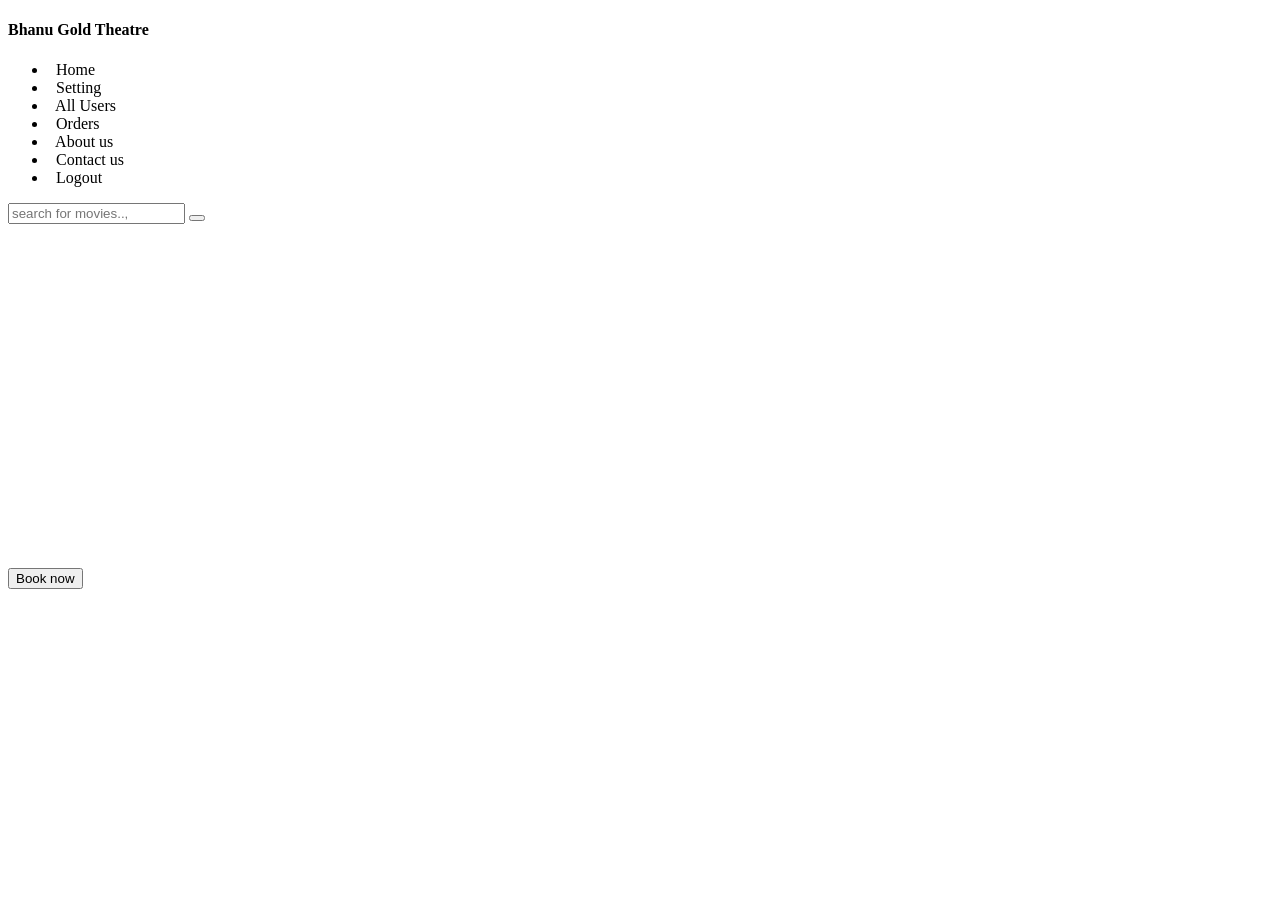
<file: target/classes/templates/main-dashboard.html>
<!doctype html>
<html lang="en" xmlns:th="http://www.thymeleaf.org">
<head>
<meta charset="UTF-8" />
<title>Home</title>
<link rel="stylesheet" href="#" th:href="@{/css/bootstrap.css}" />
<link rel="stylesheet" href="#" th:href="@{/css/all.css}" />
<link rel="stylesheet" href="#" th:href="@{/css/index.css}" />
</head>
<body>

	<div class="container base">
		<div class="row base-row">
			<div class="col-3 menu">
			<div class="logo mb-5 text-center text-light bg-dark pt-1 pb-1">
			<h4>Bhanu Gold Theatre</h4>
			</div>
				<ul class="list">
					<li><a th:classappend="${menu == 'home'} ? 'text-dark' : ' '" th:href="@{/home}"><i class="fas fa-home"></i>&nbsp;&nbsp;Home</a></li>
					<li><a th:href="@{/setting}"><i class="fas fa-cogs"></i>&nbsp;&nbsp;Setting</a></li>
					<li th:if="${session.user.bid==1}"><a th:href="@{/all-customers-records}"><i class="fas fa-users"></i>&nbsp;&nbsp;All Users</a></li>
					<li><a th:href="@{/order-history}"><i class="fas fa-history"></i>&nbsp;&nbsp;Orders</a></li>
					<li><a th:href="@{/aboutus}"><i class="fas fa-address-card"></i>&nbsp;&nbsp;About us</a></li>
					<li><a th:href="@{/contactus}"><i class="fas fa-phone-square-alt"></i>&nbsp;&nbsp;Contact us</a></li>
					<li><a th:href="@{/logout}"><i class="fas fa-sign-out-alt"></i>&nbsp;&nbsp;Logout</a></li>
				</ul>
			</div>
			<div class="col-9 main-dashboard">

				<div class="main-dashboard-head">
					<form action="">
						<input type="text" placeholder="search for movies..," />
						<button>
							<i class="fa fa-search"></i>
						</button>

					</form>
					<div class="main-dashboard-right">
						<p>
							<span><i class="fas fa-user"></i></span>&nbsp;<span
								class="name-user" th:if="${session.user.name}"
								th:text="${session.user.name}"></span>&nbsp;&nbsp;&nbsp;&nbsp;&nbsp;<span><i
								class="fas fa-envelope"></i> <sup><i class="fas fa-sms"></i></sup></span>
						</p>
					</div>


				</div>
				<div class="notice">
				<h5 class="bg-warning text-light text-center"><span th:text="${message}"></span></h5>
				</div>
				<div class="before_main_section">
					<div class="card-section" th:each="movies : ${listMovie}">
						<form th:action="@{/booking-seat}" method="get">
							<img th:src="@{${'images/'+movies.image}}" height="280px" alt="" />
							<div class="card_body mt-1">
								<button class="btn btn-primary" type="submit" name="movieName" th:value="${movies.movieName}">Book
									now</button>
							</div>
						</form>
					</div>
					<!-- <div class="card-section">
						<form th:action="@{/booking-seat}" method="get">
							<img src="images/backgroung poster.jpeg" alt="" />
							<div class="card_body">
								<h5>Title</h5>
								<button class="btn btn-primary" type="submit" name="movieName" value="Sahil">Book
									now</button>
							</div>
						</form>
					</div>
					<div class="card-section">
						<form th:action="@{/booking-seat}" method="get">
							<img src="images/backgroung poster.jpeg" alt="" />
							<div class="card_body">
								<h5>Title</h5>
								<button class="btn btn-primary" type="submit" name="movieName" value="Sahil">Book
									now</button>
							</div>
						</form>
					</div>
					<div class="card-section">
						<form th:action="@{/booking-seat}" method="get">
							<img src="images/backgroung poster.jpeg" alt="" />
							<div class="card_body">
								<h5>Title</h5>
								<button class="btn btn-primary" type="submit" name="movieName" value="Sahil">Book
									now</button>
							</div>
						</form>
					</div>
					<div class="card-section">
						<form th:action="@{/booking-seat}" method="get">
							<img src="images/backgroung poster.jpeg" alt="" />
							<div class="card_body">
								<h5>Title</h5>
								<button class="btn btn-primary" type="submit" name="movieName" value="Sahil">Book
									now</button>
							</div>
						</form>
					</div>
					<div class="card-section">
						<form th:action="@{/booking-seat}" method="get">
							<img src="images/backgroung poster.jpeg" alt="" />
							<div class="card_body">
								<h5>Title</h5>
								<button class="btn btn-primary" type="submit" name="movieName" value="Sahil">Book
									now</button>
							</div>
						</form>
					</div> -->


				</div>
								<!-- <div class="before_main_section">
					<div class="card-section">
						<form th:action="@{/booking-seat}" method="get">
							<img src="images/backgroung poster.jpeg" alt="" />
							<div class="card_body">
								<h5>Title</h5>
								<button class="btn btn-primary" type="submit" name="movieName" value="Vishal">Book now</button>
							</div>
						</form>
					</div>
					<div class="card-section">
						<form th:action="@{/booking-seat}" method="get">
							<img src="images/backgroung poster.jpeg" alt="" />
							<div class="card_body">
								<h5>Title</h5>
								<button class="btn btn-primary" type="submit" name="movieName" value="Sahil">Book now</button>
							</div>
						</form>
					</div>
					<div class="card-section">
						<form action="">
							<img src="images/backgroung poster.jpeg" alt="" />
							<div class="card_body">
								<h5>Title</h5>
								<button class="btn btn-primary" type="submit">Book now</button>
							</div>
						</form>
					</div>
					
					
				</div> -->

			</div>
		</div>

	</div>

</body>
</html>
</file>
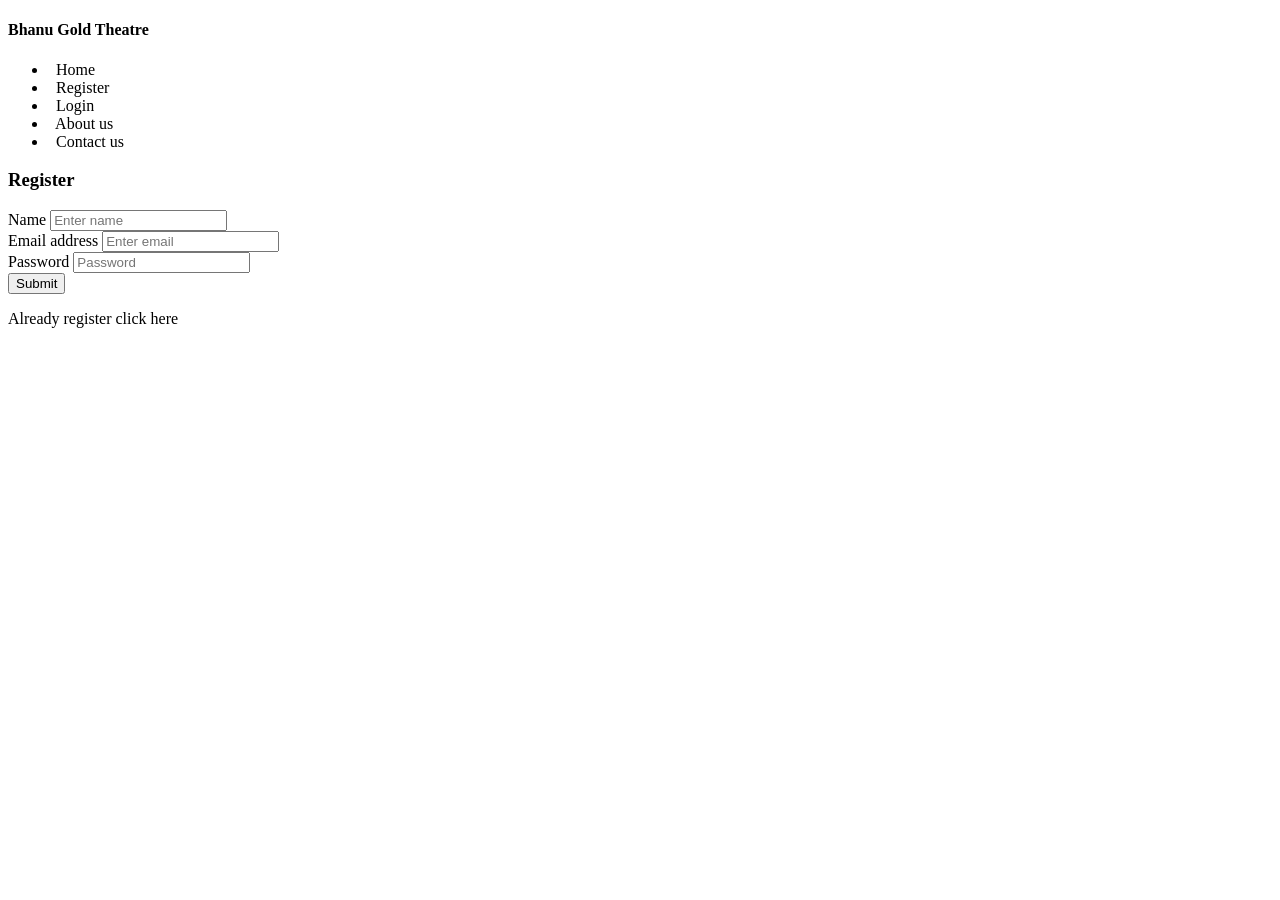
<file: target/classes/templates/register.html>
<!doctype html>
<html lang="en" xmlns:th="http://www.thymeleaf.org">
<head>
<meta charset="UTF-8" />
<title>Home</title>
<link rel="stylesheet" href="#" th:href="@{/css/bootstrap.css}" />
<link rel="stylesheet" href="#" th:href="@{/css/all.css}" />
<link rel="stylesheet" href="#" th:href="@{/css/index.css}" />
</head>
<body>

	<div class="container base">
		<div class="row base-row">
			<div class="col-3 menu">
			<div class="logo mb-5 text-center text-light bg-dark pt-1 pb-1">
			<h4>Bhanu Gold Theatre</h4>
			</div>
				<ul class="list">
					<li><a th:href="@{/}"><i class="fas fa-home"></i>&nbsp;&nbsp;Home</a></li>
					<li><a th:classappend="${menu == 'register'} ? 'text-dark' : ' '" th:href="@{/register}"><i class="fas fa-user-plus"></i>&nbsp;&nbsp;Register</a></li>
					<li><a th:href="@{/loginForm}"><i class="fas fa-users"></i>&nbsp;&nbsp;Login</a></li>
					<li><a th:href="@{/aboutus}"><i class="fas fa-address-card"></i>&nbsp;&nbsp;About us</a></li>
					<li><a th:href="@{/contactus}"><i class="fas fa-phone-square-alt"></i>&nbsp;&nbsp;Contact us</a></li>
				</ul>
			</div>
			<div class="col-9 register-form">
				<div class="login">
					<form action="save" method="post">
					<div class="login-head">
						<h3>Register</h3>
						</div>
						<div class="form-group">
							<label for="exampleInputName">Name</label> <input type="text"
								class="form-control" id="exampleInputName"
								placeholder="Enter name" name="name">

						</div>

						<div class="form-group">
							<label for="exampleInputEmail1">Email address</label> <input
								type="email" class="form-control" id="exampleInputEmail1"
								name="email" placeholder="Enter email">

						</div>

						<div class="form-group">
							<label for="exampleInputPassword1">Password</label> <input
								type="password" class="form-control" id="exampleInputPassword1"
								placeholder="Password" name="password">
						</div>

						<button type="submit" class="btn btn-primary">Submit</button>
					</form>
					<div class="login-register">
						<p>
							Already register <span><a th:href="@{/loginForm}">click here</a></span>
						</p>
					</div>
				</div>


			</div>
		</div>

	</div>
</body>
</html>
</file>
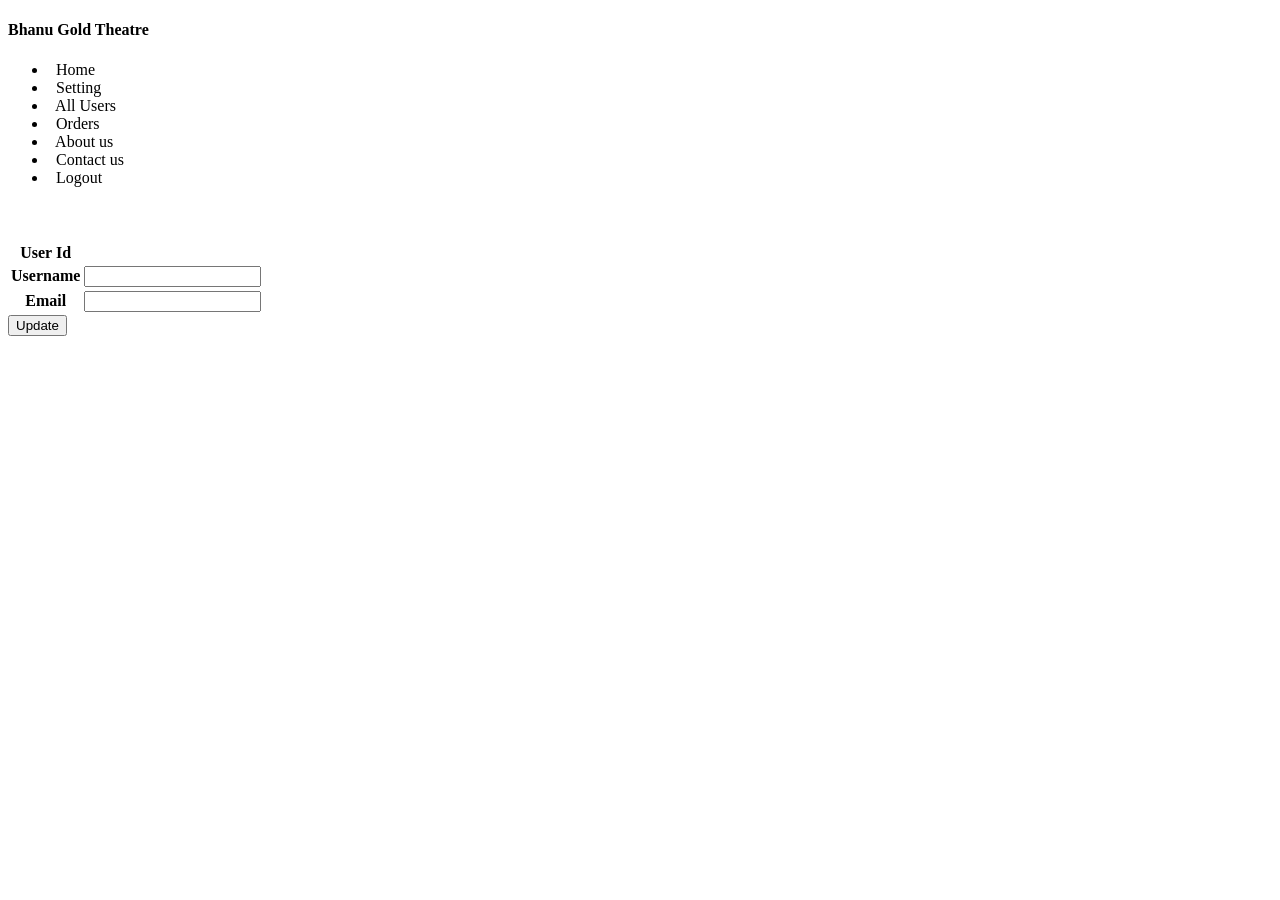
<file: target/classes/templates/update-details.html>
<!doctype html>
<html lang="en" xmlns:th="http://www.thymeleaf.org">
<head>
<meta charset="UTF-8" />
<title>Home</title>
<link rel="stylesheet" href="#" th:href="@{/css/bootstrap.css}" />
<link rel="stylesheet" href="#" th:href="@{/css/all.css}" />
<link rel="stylesheet" href="#" th:href="@{/css/index.css}" />
</head>
<body>

	<div class="container base">
		<div class="row base-row">
			<div class="col-3 menu">
			<div class="logo mb-5 text-center text-light bg-dark pt-1 pb-1">
			<h4>Bhanu Gold Theatre</h4>
			</div>
				<ul class="list">
					<li><a th:href="@{/home}"><i class="fas fa-home"></i>&nbsp;&nbsp;Home</a></li>
					<li><a th:classappend="${menu == 'setting'} ? 'text-dark' : ' '" th:href="@{/setting}"><i class="fas fa-cogs"></i>&nbsp;&nbsp;Setting</a></li>
					<li th:if="${session.user.bid==1}"><a th:href="@{/all-customers-records}"><i class="fas fa-users"></i>&nbsp;&nbsp;All Users</a></li>
					<li><a th:href="@{/order-history}"><i class="fas fa-history"></i>&nbsp;&nbsp;Orders</a></li>
					<li><a th:href="@{/aboutus}"><i class="fas fa-address-card"></i>&nbsp;&nbsp;About us</a></li>
					<li><a th:href="@{/contactus}"><i class="fas fa-phone-square-alt"></i>&nbsp;&nbsp;Contact us</a></li>
					<li><a th:href="@{/logout}"><i class="fas fa-sign-out-alt"></i>&nbsp;&nbsp;Logout</a></li>
				</ul>
			</div>
			<div class="col-9 history">
				<div class="history-section">
					<div class="history-head">
						<p>
							<span><i class="fas fa-user"></i></span>&nbsp;<span
								class="name-user" th:if="${session.user.name}"
								th:text="${session.user.name}"></span>&nbsp;&nbsp;&nbsp;&nbsp;&nbsp;<span><i
								class="fas fa-envelope"></i> <sup><i class="fas fa-sms"></i></sup></span>
						</p>
					</div>

					<div class="setting-details">
						<form th:action="@{/setting/update-details}" method="post">
							<table class="table table-borderless">
								<tbody>
									<tr>
										<th>User Id</th>
										<td><span th:text="${session.user.bid}"></span></td>

									</tr>
									<tr>
										<th>Username</th>
										<td><input type="text" name="name"
											th:value="${session.user.name}" /></td>

									</tr>
									<tr>
										<th>Email</th>
										<td><input type="text" name="email"
											th:value="${session.user.email}" /></td>

									</tr>

								</tbody>
							</table>
							<div class="btn5 text-center">
								<button class="btn btn-primary" type="submit">Update</button>
							</div>


						</form>
					</div>


				</div>
			</div>
		</div>

	</div>

	<!-- <script th:inline="javascript">
	let str = [[${list1}]];
	let obj = JSON.parse(str);
	console.log(obj.seat);
	document.write(obj);
	
	</script> -->
</body>
</html>
</file>
